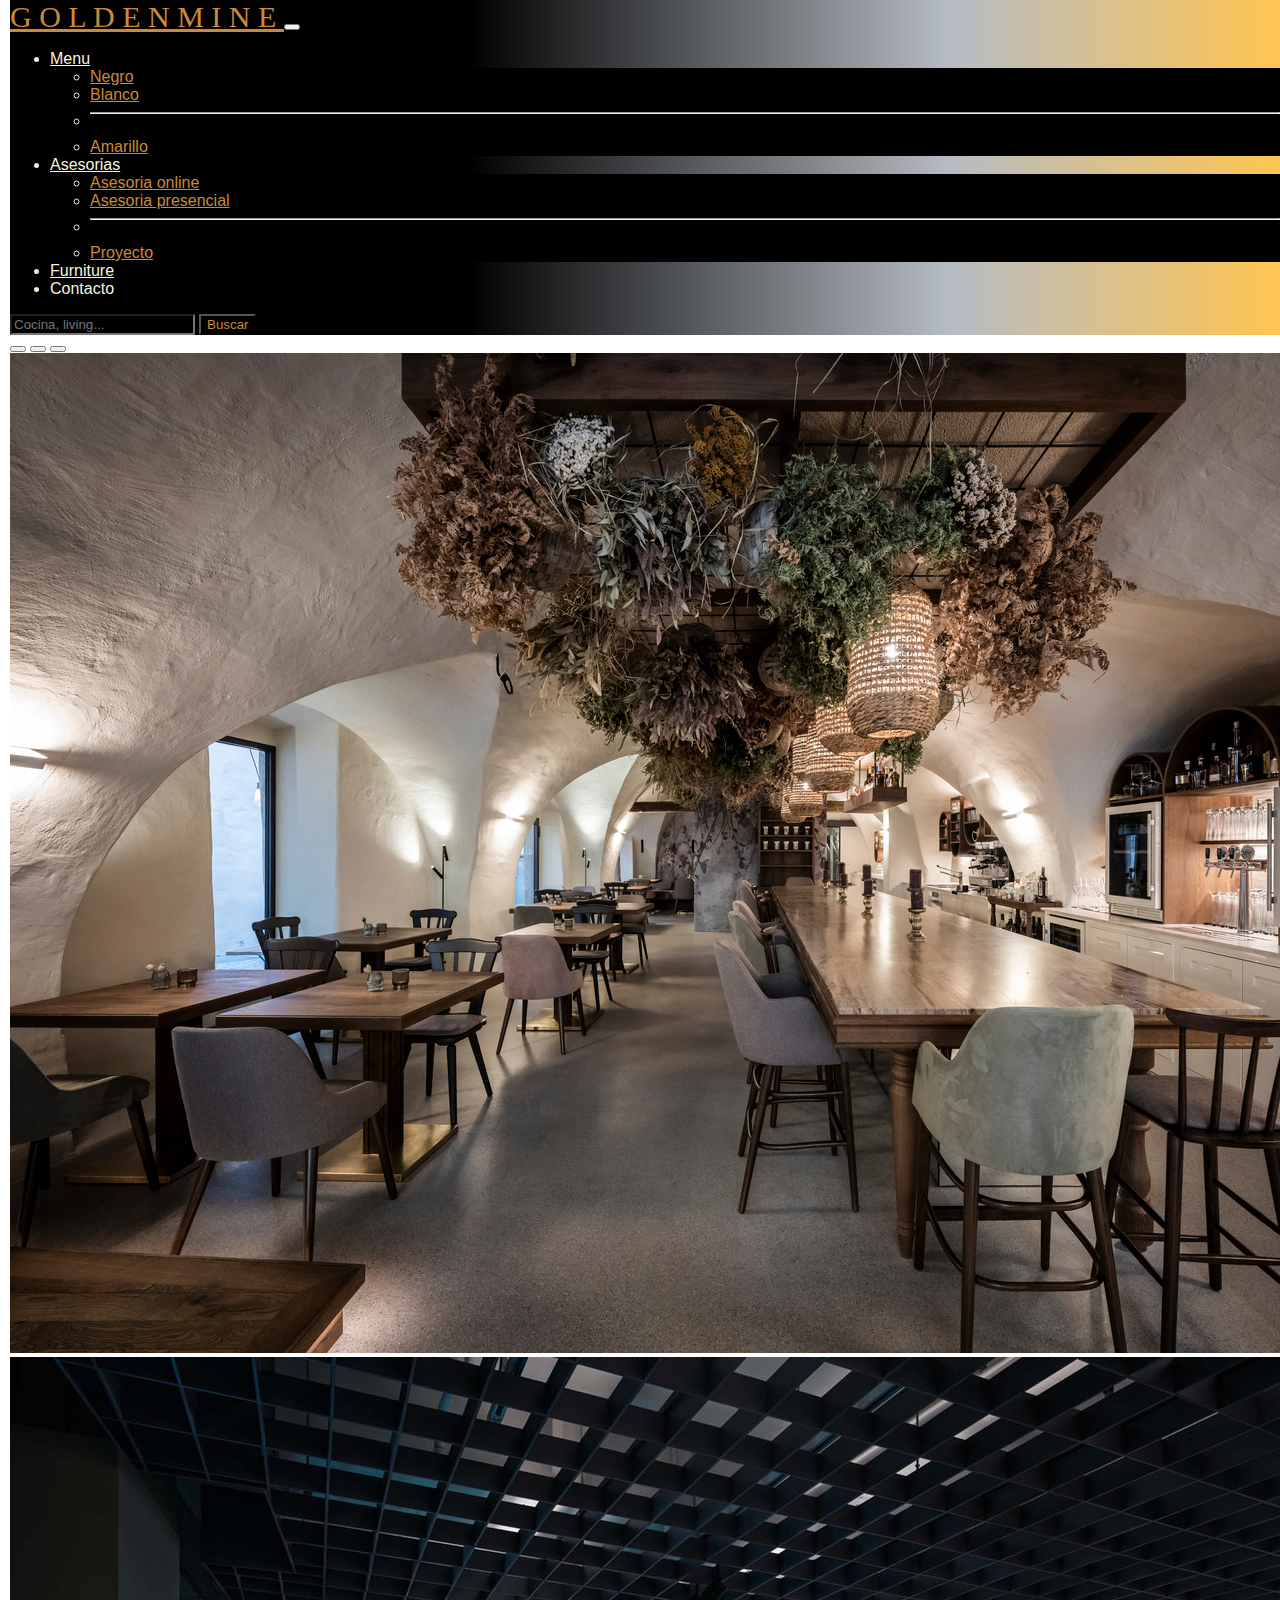
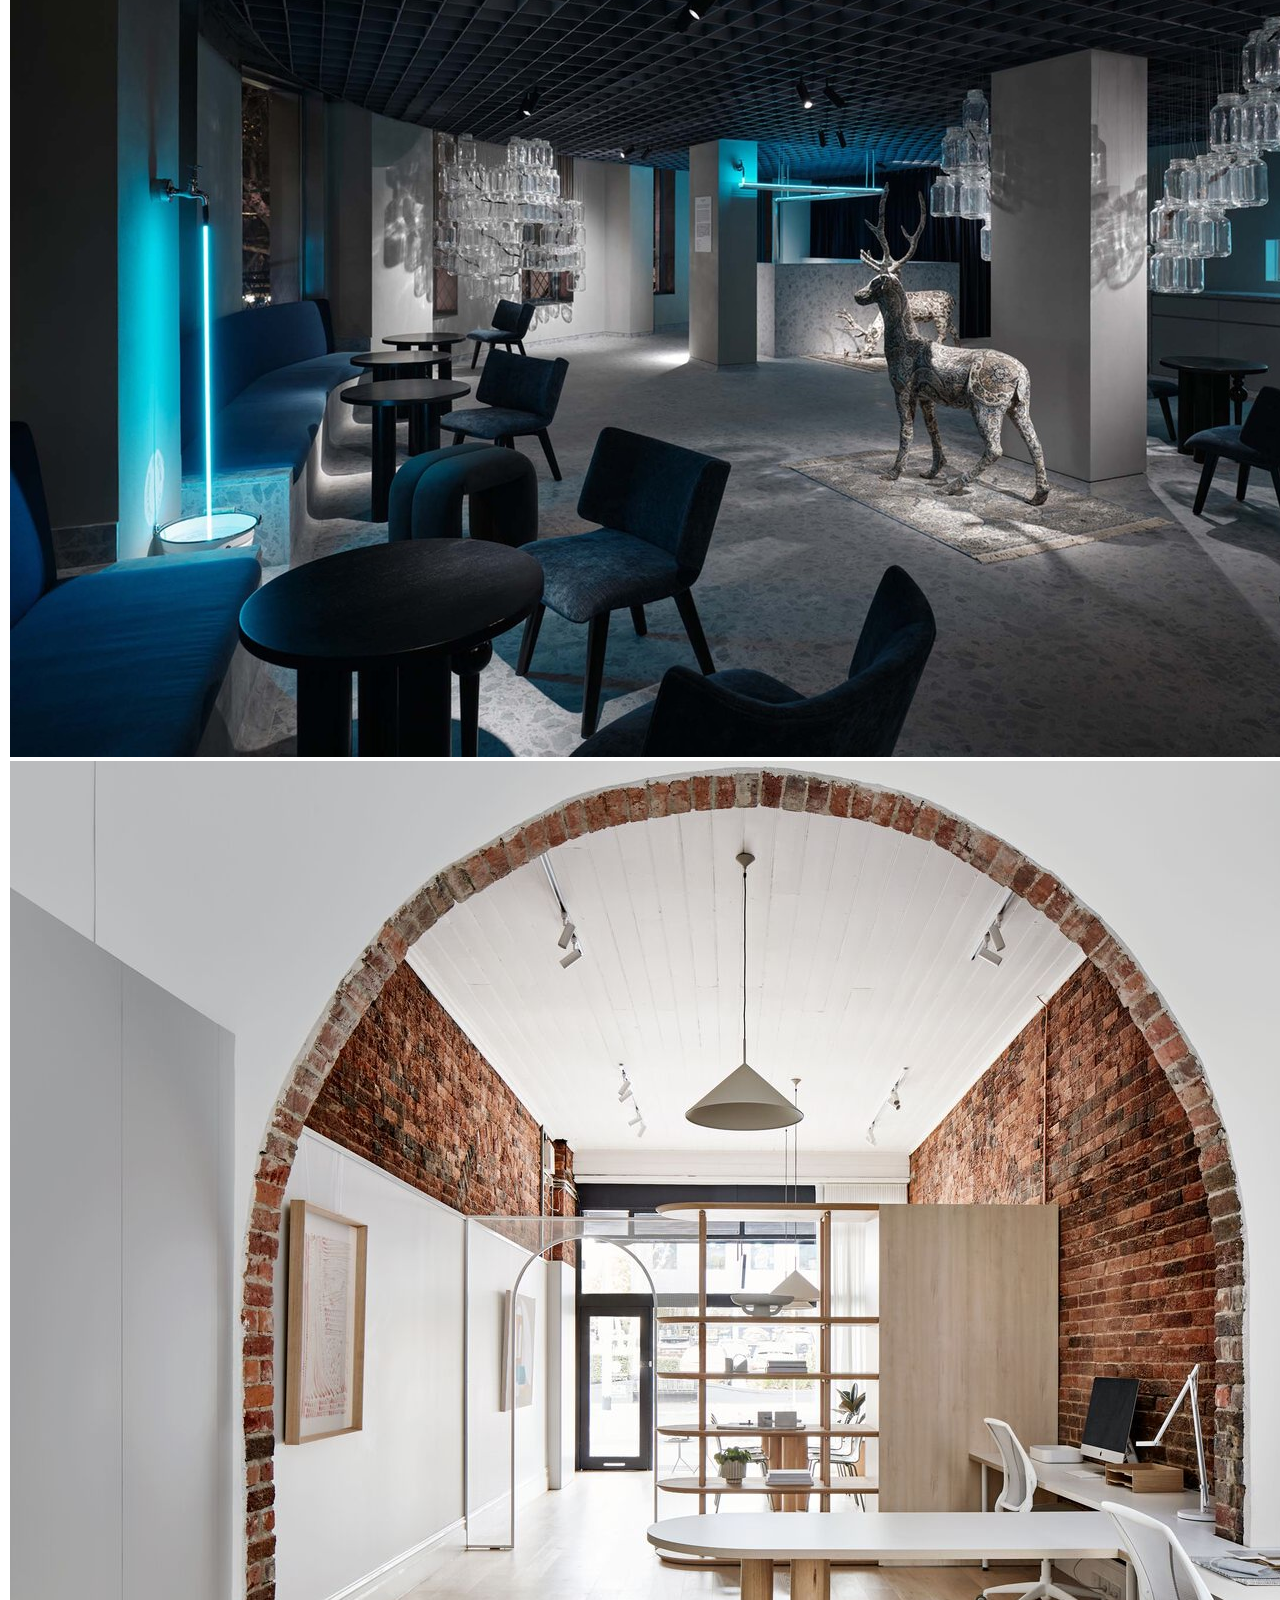
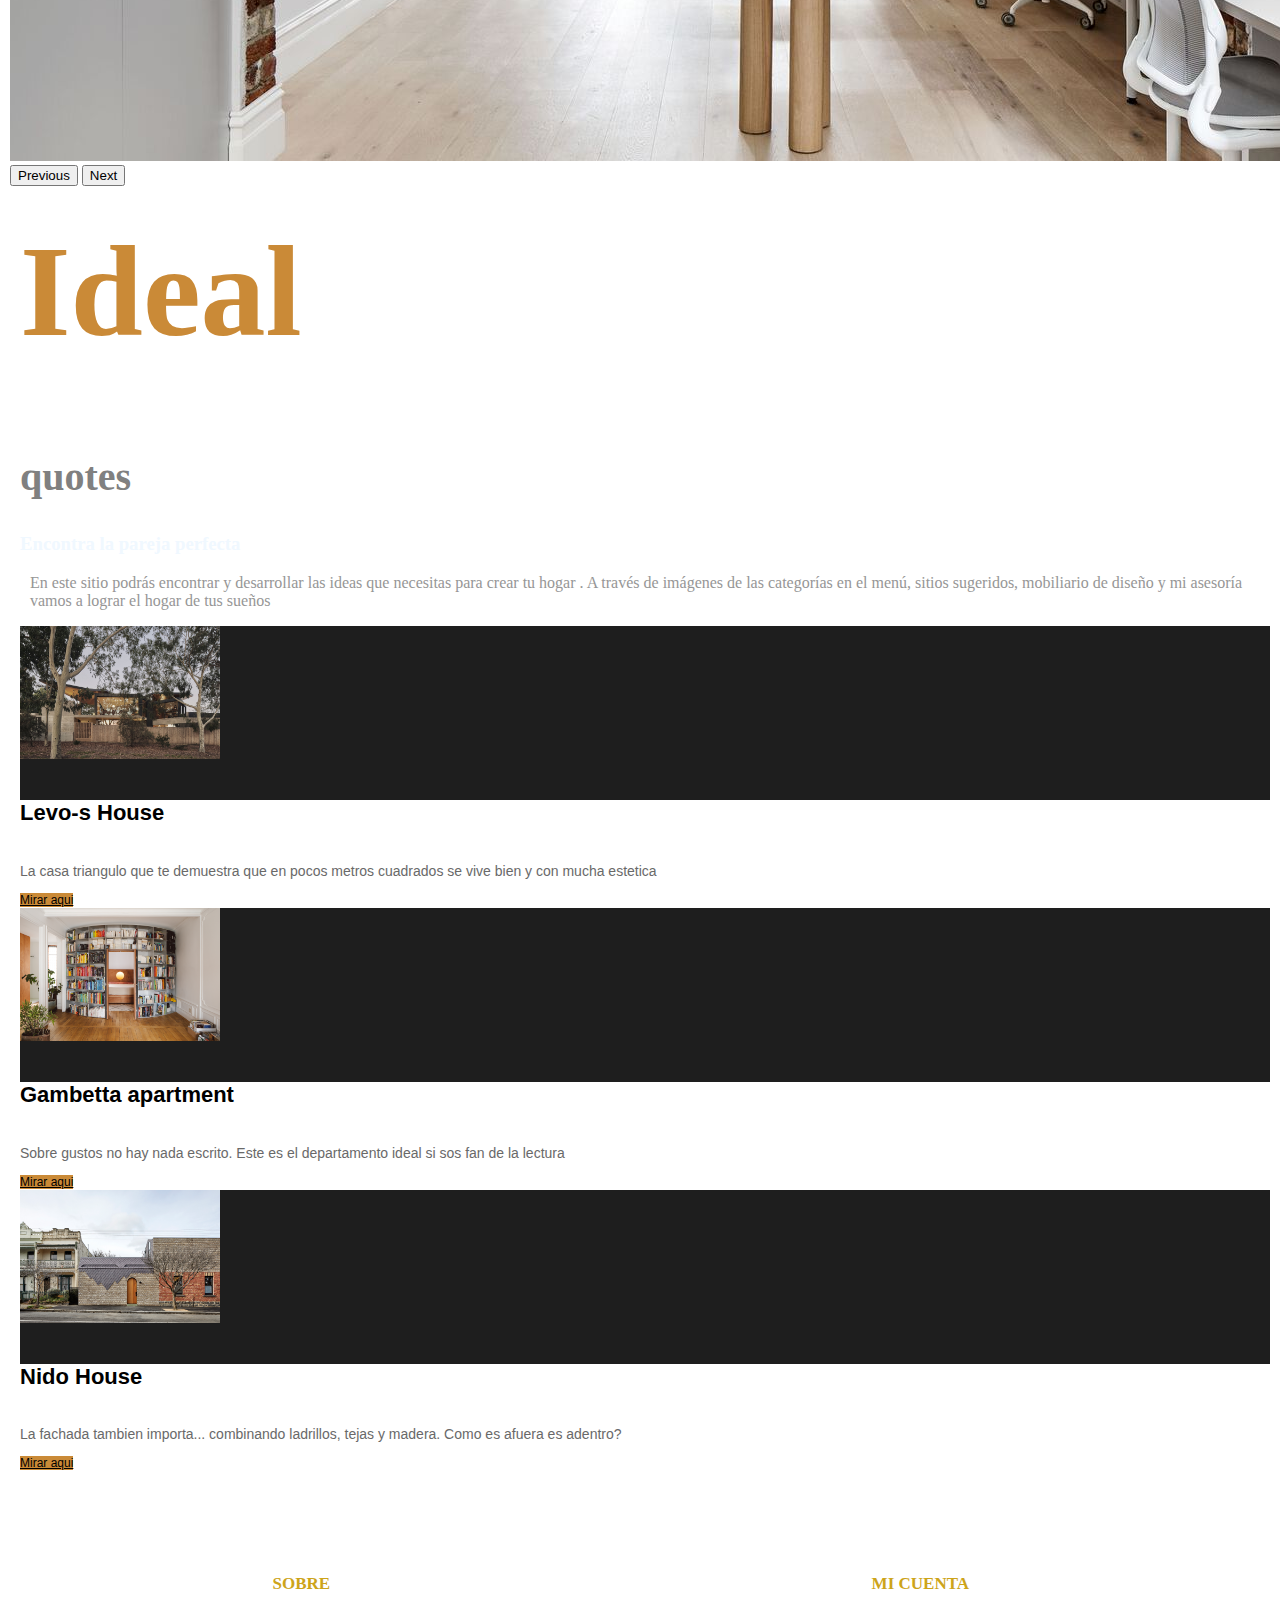
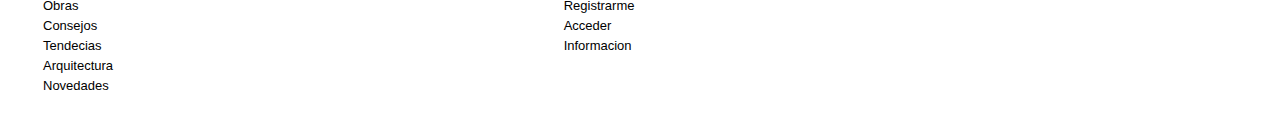
<file: index.html>
<!doctype html>
<html lang="en">
  <head>
    <meta charset="utf-8">
    <meta name="viewport" content="width=device-width, initial-scale=1">
    <meta name="descripcion" content="posicionamiento de mi sitio web">
    <meta name="keywords" content="diseño, interiores, asesoria, proyecto, obras">
    <title>Home</title>
    <link rel="stylesheet" href="./style.css">
    <link href="https://cdn.jsdelivr.net/npm/bootstrap@5.2.0-beta1/dist/css/bootstrap.min.css" rel="stylesheet" integrity="sha384-0evHe/X+R7YkIZDRvuzKMRqM+OrBnVFBL6DOitfPri4tjfHxaWutUpFmBp4vmVor" crossorigin="anonymous">
    </head>
  <body id="body">

    
<!--navegador-->
    <nav class="navbar navbar-expand-lg bg-light">
        <div class="container-fluid">
          <a class="navbar-brand" href="#">G O L D E N M I N E </a>
          <button class="navbar-toggler" type="button" data-bs-toggle="collapse" data-bs-target="#navbarScroll" aria-controls="navbarScroll" aria-expanded="false" aria-label="Toggle navigation">
            <span class="navbar-toggler-icon"></span>
          </button>
          <div class="collapse navbar-collapse" id="navbarScroll">
            <ul class="navbar-nav me-auto my-2 my-lg-0 navbar-nav-scroll" style="--bs-scroll-height: 100px;">
                <li class="nav-item dropdown">
                    <a class="nav-link dropdown-toggle" href="#" id="navbarScrollingDropdown" role="button" data-bs-toggle="dropdown" aria-expanded="false">
                      Menu
                    </a>
              <ul class="dropdown-menu" aria-labelledby="navbarScrollingDropdown">
                <li><a class="dropdown-item" href="./negro.html">Negro</a></li>
                <li><a class="dropdown-item" href="#">Blanco</a></li>
                <li><hr class="dropdown-divider"></li>
                <li><a class="dropdown-item" href="#">Amarillo</a></li>
              </ul>              
              <li class="nav-item dropdown">
                <a class="nav-link dropdown-toggle" href="#" id="navbarScrollingDropdown" role="button" data-bs-toggle="dropdown" aria-expanded="false">
                  Asesorias
                </a>
                <ul class="dropdown-menu" aria-labelledby="navbarScrollingDropdown">
                  <li><a class="dropdown-item" href="#">Asesoria online</a></li>
                  <li><a class="dropdown-item" href="#">Asesoria presencial</a></li>
                  <li><hr class="dropdown-divider"></li>
                  <li><a class="dropdown-item" href="#">Proyecto</a></li>
                </ul>
              </li>
              <li class="nav-item">
                <a class="nav-link" href="#">Furniture</a>
              </li>
              <li class="nav-item">
                <a class="nav-link">Contacto</a>
              </li>
            </ul>
            <form class="d-flex" role="search">
              <input class="form-control me-2" type="search" placeholder="Cocina, living..." aria-label="Search">
              <button class="btn btn-dark" type="submit">Buscar</button>
            </form>
          </div>
        </div>
      </nav>

      <!--CARROUSEL-->

      <div id="carouselExampleIndicators" class="carousel slide" data-bs-ride="true">
        <div class="carousel-indicators">
          <button type="button" data-bs-target="#carouselExampleIndicators" data-bs-slide-to="0" class="active" aria-current="true" aria-label="Slide 1"></button>
          <button type="button" data-bs-target="#carouselExampleIndicators" data-bs-slide-to="1" aria-label="Slide 2"></button>
          <button type="button" data-bs-target="#carouselExampleIndicators" data-bs-slide-to="2" aria-label="Slide 3"></button>
        </div>
        <div class="carousel-inner">
          <div class="carousel-item active">
            <img src="./img/bar floral.jpg" class="d-block w-100" alt="bar cueva">
          </div>
          <div class="carousel-item">
            <img src=".//img/bar hielo.jpg" class="d-block w-100" alt="bar hielo">
          </div>
          <div class="carousel-item">
            <img src="./img/office arco.jpg" class="d-block w-100" alt="coworkin">
          </div>
        </div>
        <button class="carousel-control-prev" type="button" data-bs-target="#carouselExampleIndicators" data-bs-slide="prev">
          <span class="carousel-control-prev-icon" aria-hidden="true"></span>
          <span class="visually-hidden">Previous</span>
        </button>
        <button class="carousel-control-next" type="button" data-bs-target="#carouselExampleIndicators" data-bs-slide="next">
          <span class="carousel-control-next-icon" aria-hidden="true"></span>
          <span class="visually-hidden">Next</span>
        </button>
      </div>

      <!--encabezado-->
      <div class="container">
        <div class="row text-center">
            <div class="col">
                <h1>Ideal</h1>                
            </div>
        </div>
        <div class="row text-center">
            <div class="col">
                <h2>quotes</h2>
                <h3>Encontra la pareja perfecta</h3>
            </div>
            <div class="row text-center">
                <div class="col">
                    <p>En este sitio podrás encontrar y desarrollar las ideas que necesitas 
                        para crear tu hogar . A través de imágenes de las 
                        categorías en el menú, sitios sugeridos, mobiliario 
                        de diseño y mi asesoría vamos a lograr el hogar de tus
                        sueños</p>
                </div>
        </div>
      </div>

      <!--link a pag exterior-->

<div class="row">
  <div class="col-sm-4">
    <div class="card border-0">
      <div class="card-group text-center">
        <img src="./img/archicad/proyect casa triangulo portada.jpg" class="card-img-top" alt="casa triangulo" width="200px">
      <div class="card-body">
        <h5 class="card-title">Levo-s House</h5>
        <p class="card-text">La casa triangulo que te demuestra que en pocos metros cuadrados se vive bien y con mucha estetica</p>
        <a href="https://www.archdaily.com/957801/levos-house-clinton-murray-architects/603ceb47f91c81862500006b-levos-house-clinton-murray-architects-photo" 
        class="btn  btn-outline-dark">Mirar aqui</a>
      </div>
      </div>
    </div>
  </div>
  <div class="col-sm-4">
    <div class="card border-0">
      <div class="card-group text-center border-0">
        <img src="./img/archicad/depto libreria.jpg" class="card-img-top" alt="depto libreria" width="200px">
      <div class="card-body">
        <h5 class="card-title">Gambetta apartment</h5>
        <p class="card-text">Sobre gustos no hay nada escrito. Este es el departamento ideal si sos fan de la lectura</p>
        <a href="https://www.archdaily.com/980847/gambetta-apartment-jean-benoit-vetillard-architecture/6267d74479f72c017d33ebf1-gambetta-apartment-jean-benoit-vetillard-architecture-photo" 
        class="btn btn-outline-dark">Mirar aqui</a>
      </div>
      </div>
    </div>
  </div>
  <div class="col-sm-4">
    <div class="card border-0">
      <div class="card-group text-center">
        <img src="./img/archicad/casa nido fachada.jpg" class="card-img-top" alt="casa nido" width="200px">
        <div class="card-body">
          <h5 class="card-title">Nido House</h5>
          <p class="card-text">La fachada tambien importa... combinando ladrillos, tejas y madera. Como es afuera es adentro?</p>
          <a href="https://www.archdaily.com/979233/nido-ii-house-angelucci-architects/6244098d3e4b31e844000029-nido-ii-house-angelucci-architects-photo" 
          class="btn btn-outline-dark">Mirar aqui</a>
        </div>
      </div>
    </div>
  </div>
</div>

<footer>
  <div class="footerIndex">
  <table class="table">
    <thead class="tHead">
      <tr>          
        <th scope="col">SOBRE</th>            
        <th scope="col">MI CUENTA</th>
      </tr>
    </thead>
    <tbody class="tBody">
      <tr>
        <td scope="row"><a href="#"> Obras</a></td>
        <td><a href="#">Registrarme</a></td>                     
      </tr>
      <tr>
        <td scope="row"><a href="#">Consejos</a></td>
        <td><a href="#">Acceder</a></td>                      
      </tr>
      <tr>
        <td scope="row"><a href="#">Tendecias</a></td>
        <td colspan="2"><a href="#"> Informacion</a></td>            
      </tr>
      <tr>
        <td scope="row"><a href="#">Arquitectura</a></td>                     
      </tr>
      <tr>
        <td scope="row"><a href="#">Novedades</a></td>                     
      </tr>
    </tbody>
  </table>
</div>
</footer>

    <script src="https://cdn.jsdelivr.net/npm/@popperjs/core@2.11.5/dist/umd/popper.min.js" integrity="sha384-Xe+8cL9oJa6tN/veChSP7q+mnSPaj5Bcu9mPX5F5xIGE0DVittaqT5lorf0EI7Vk" crossorigin="anonymous"></script>
    <script src="https://cdn.jsdelivr.net/npm/bootstrap@5.2.0-beta1/dist/js/bootstrap.bundle.min.js" integrity="sha384-pprn3073KE6tl6bjs2QrFaJGz5/SUsLqktiwsUTF55Jfv3qYSDhgCecCxMW52nD2" crossorigin="anonymous"></script>
  </body>
</html>
</file>
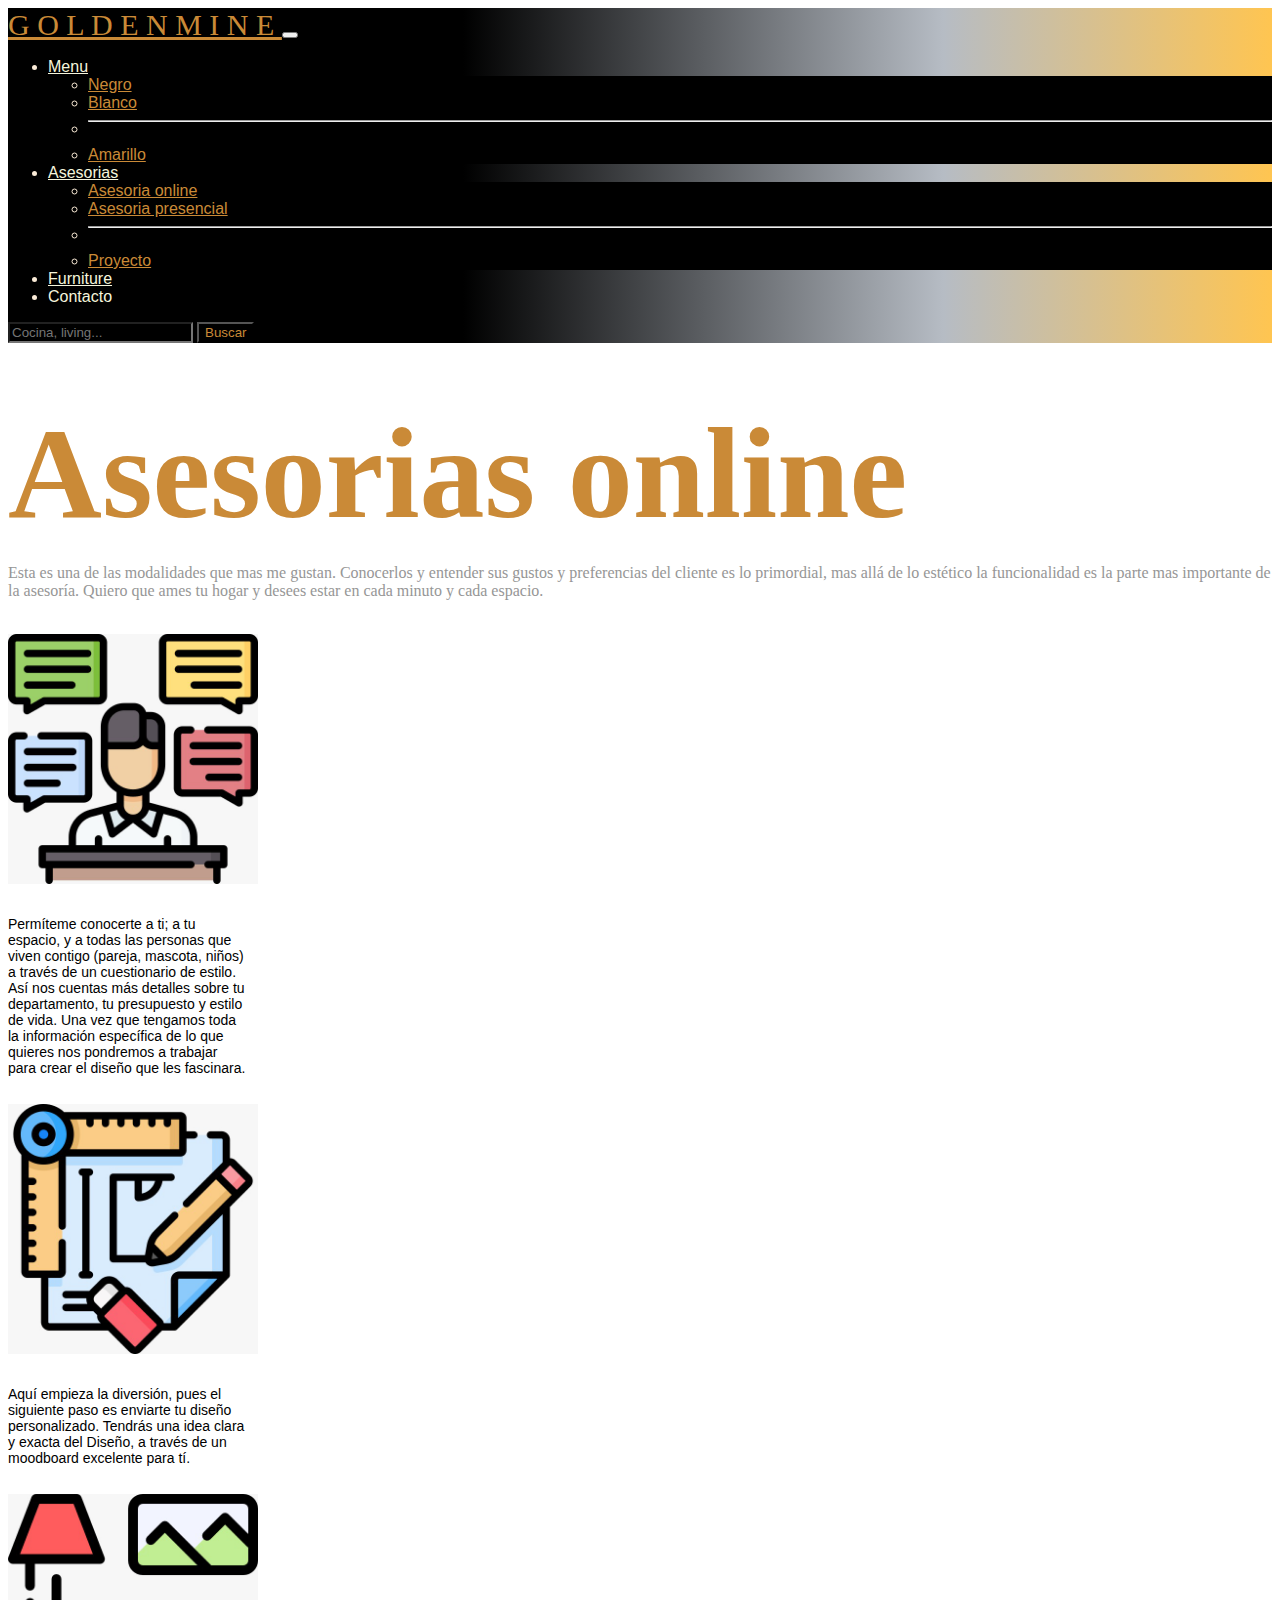
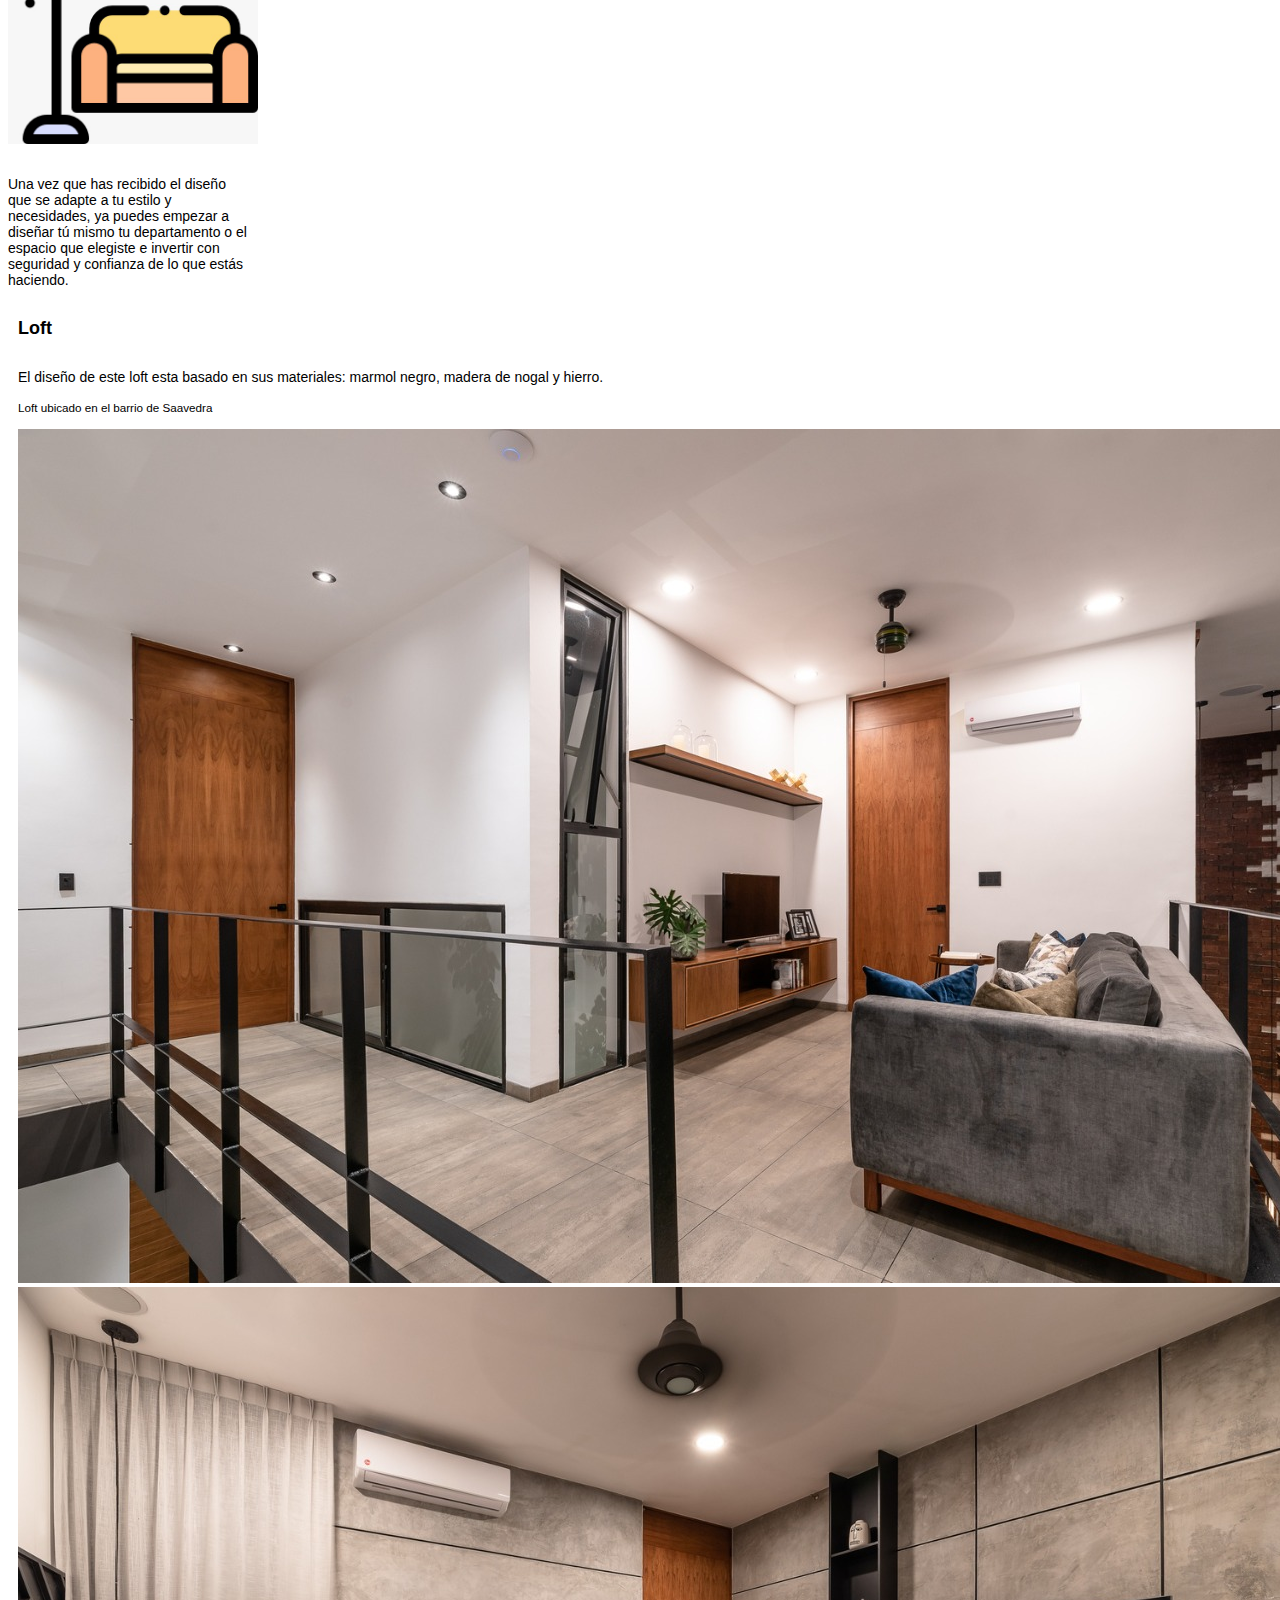
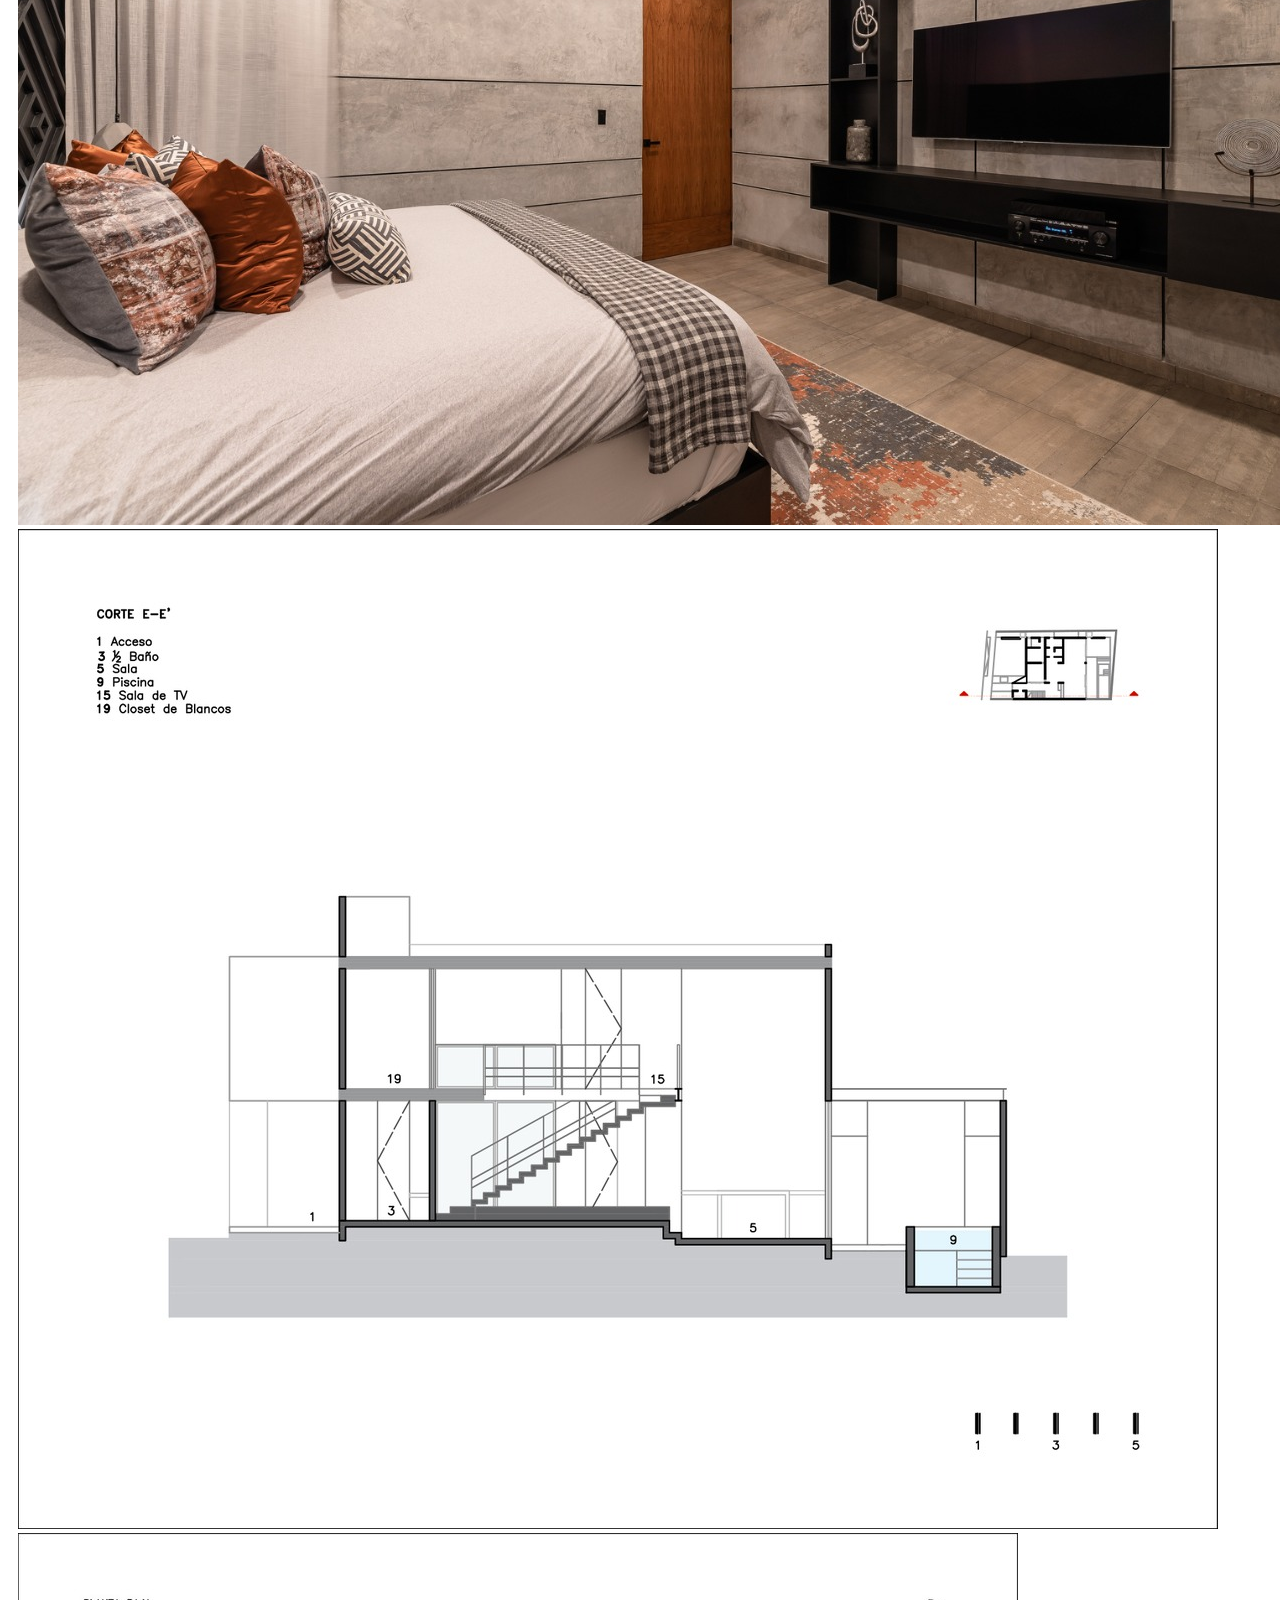
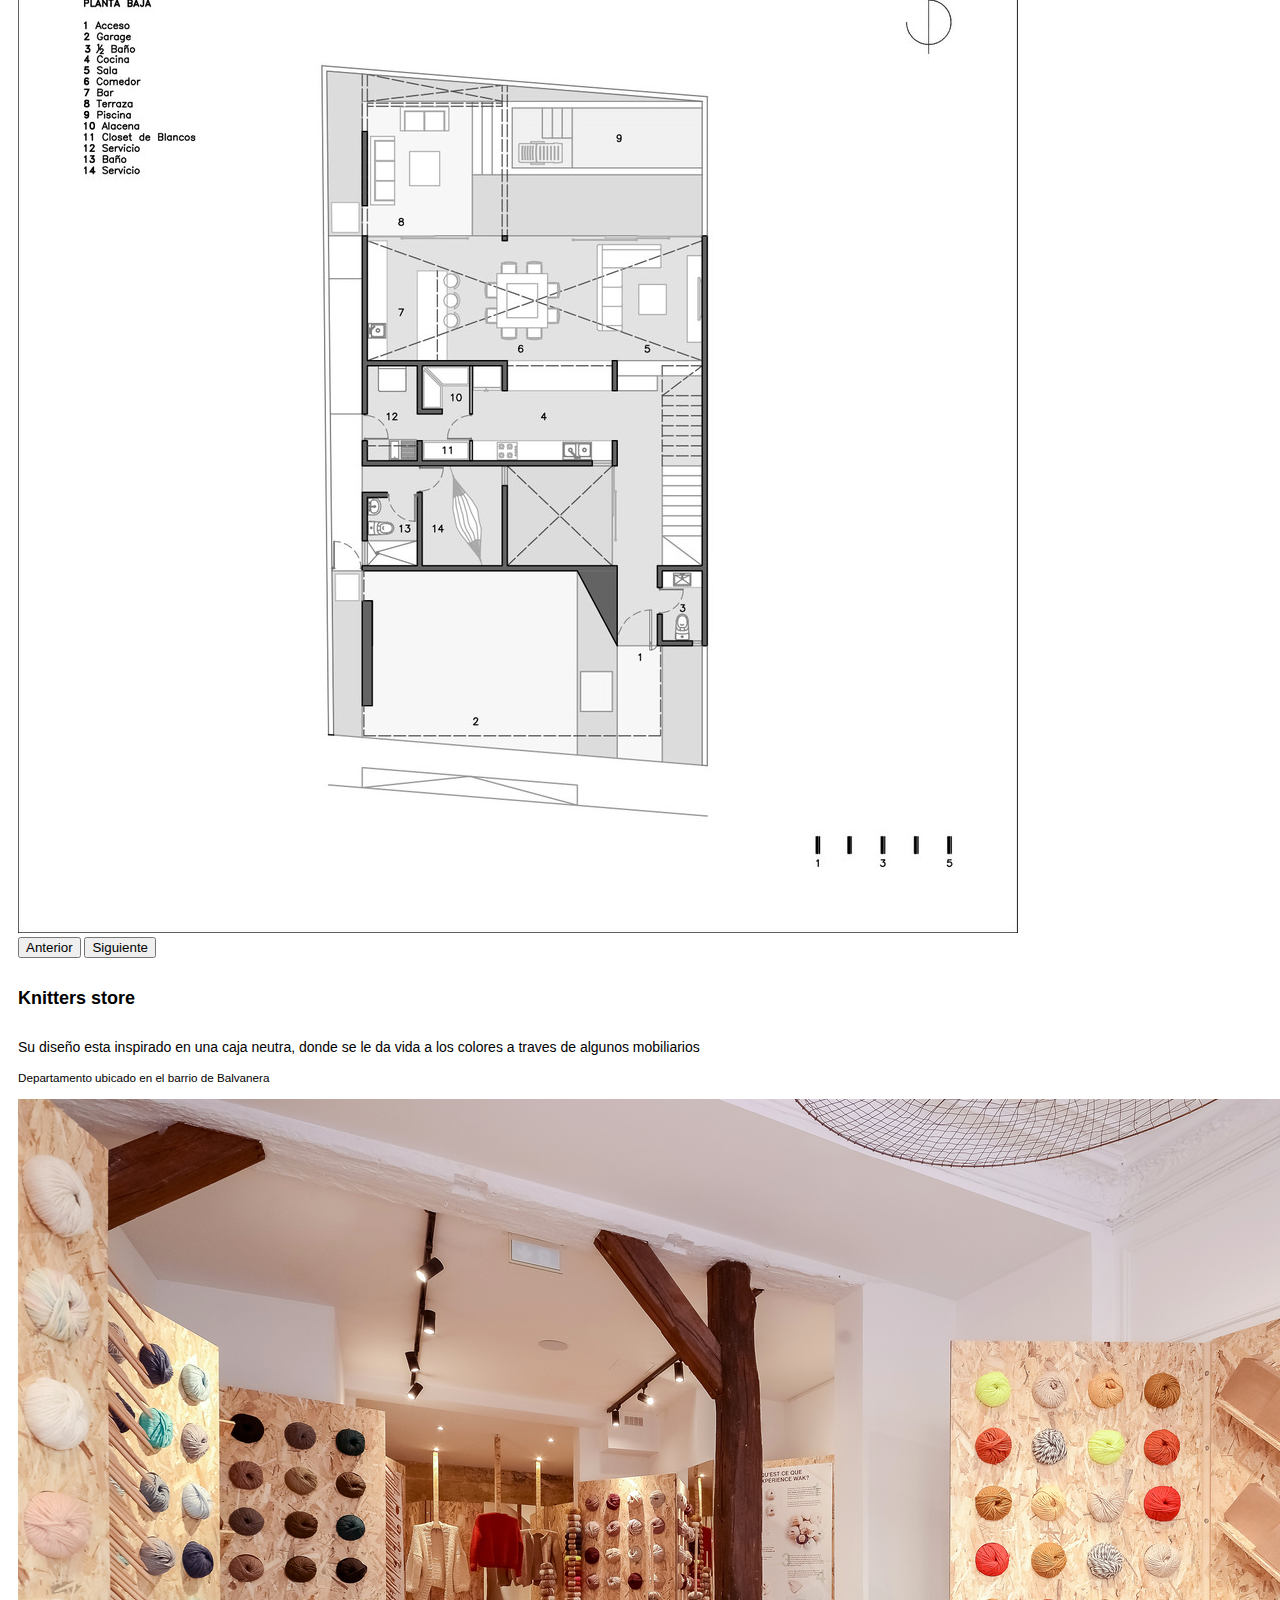
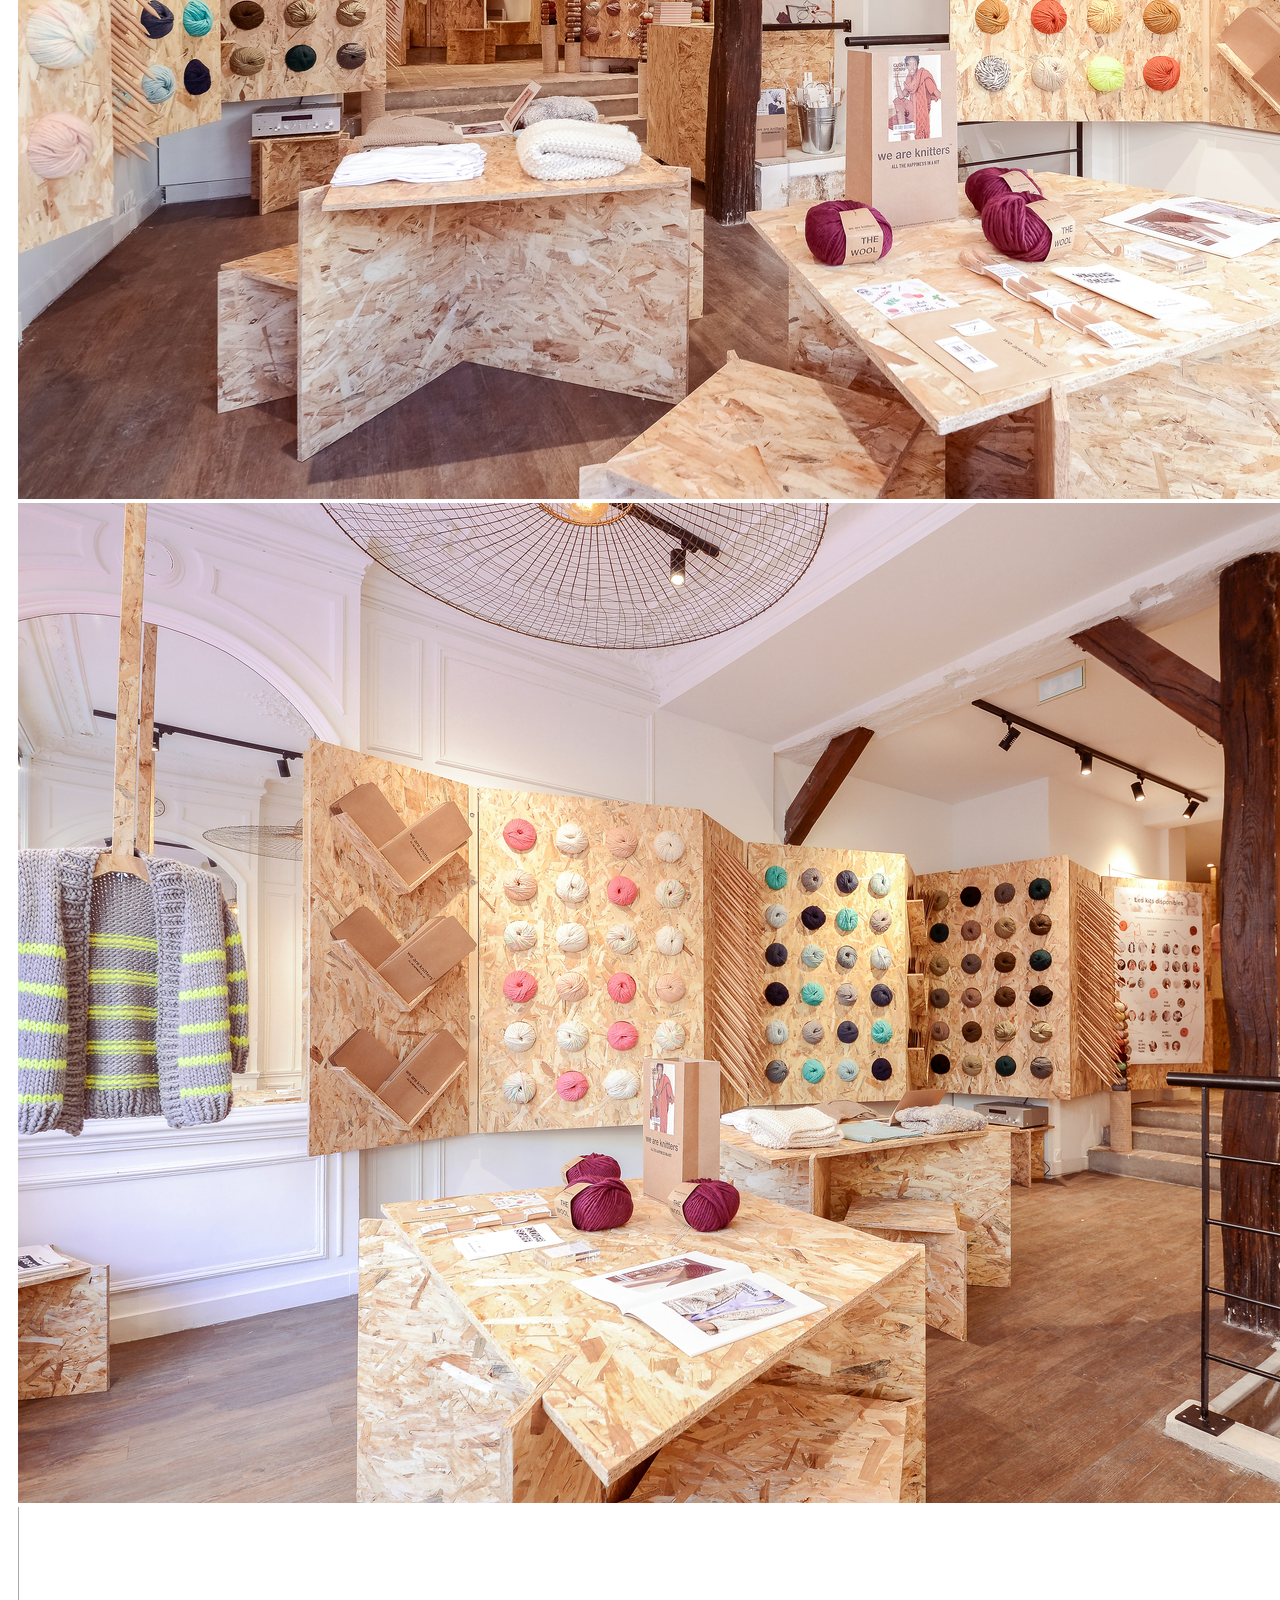
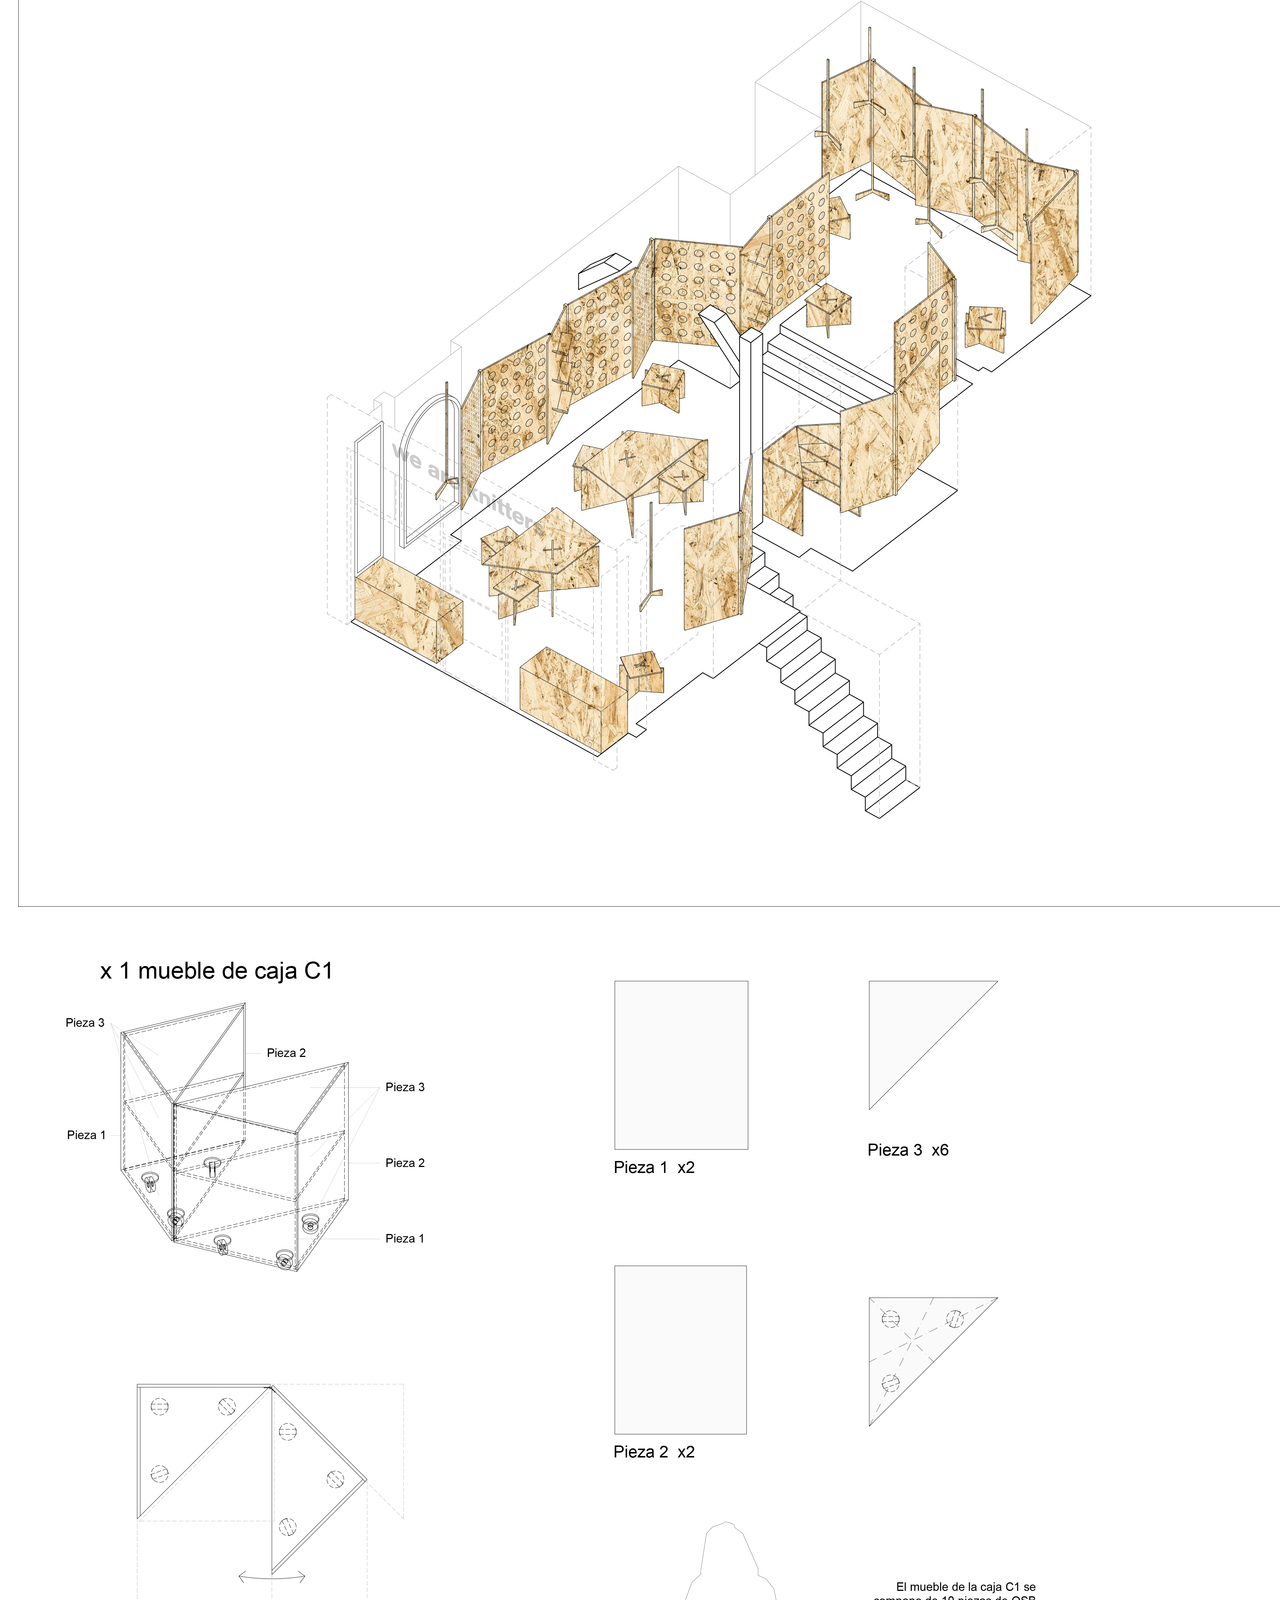
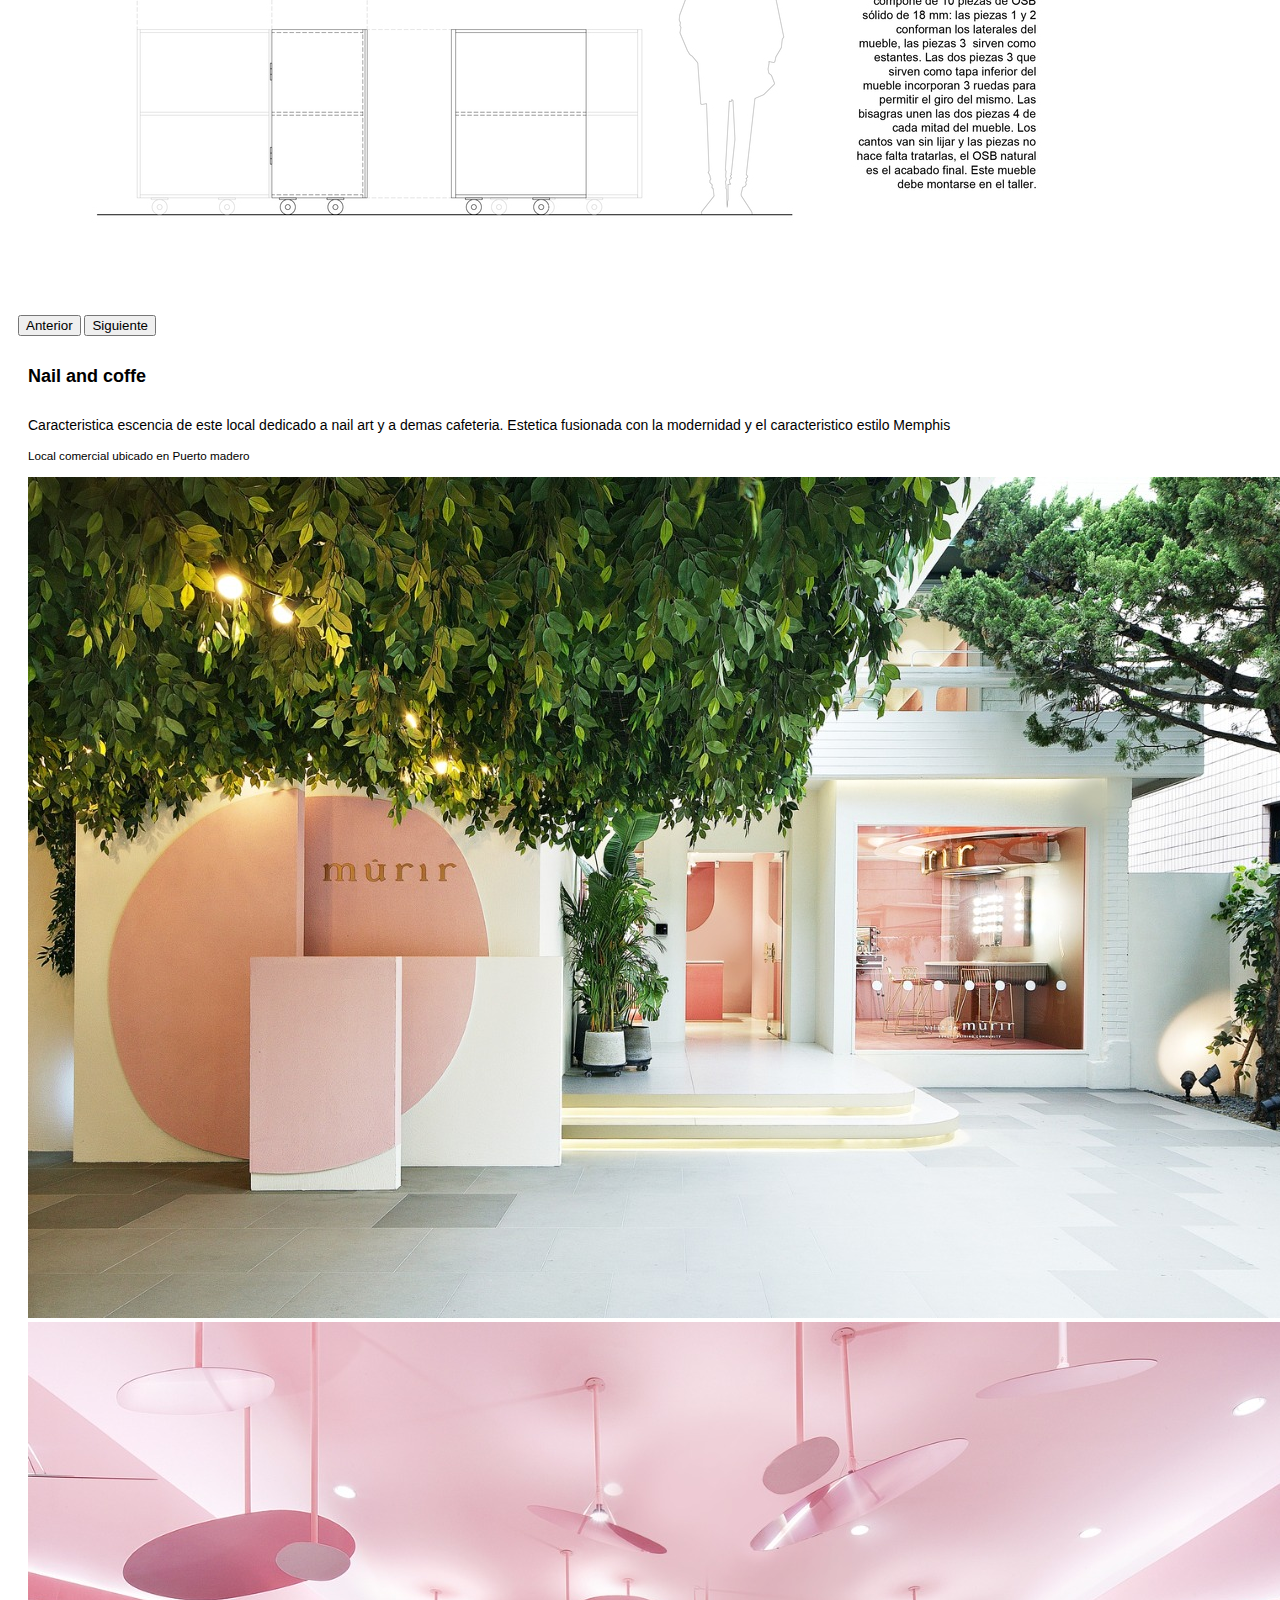
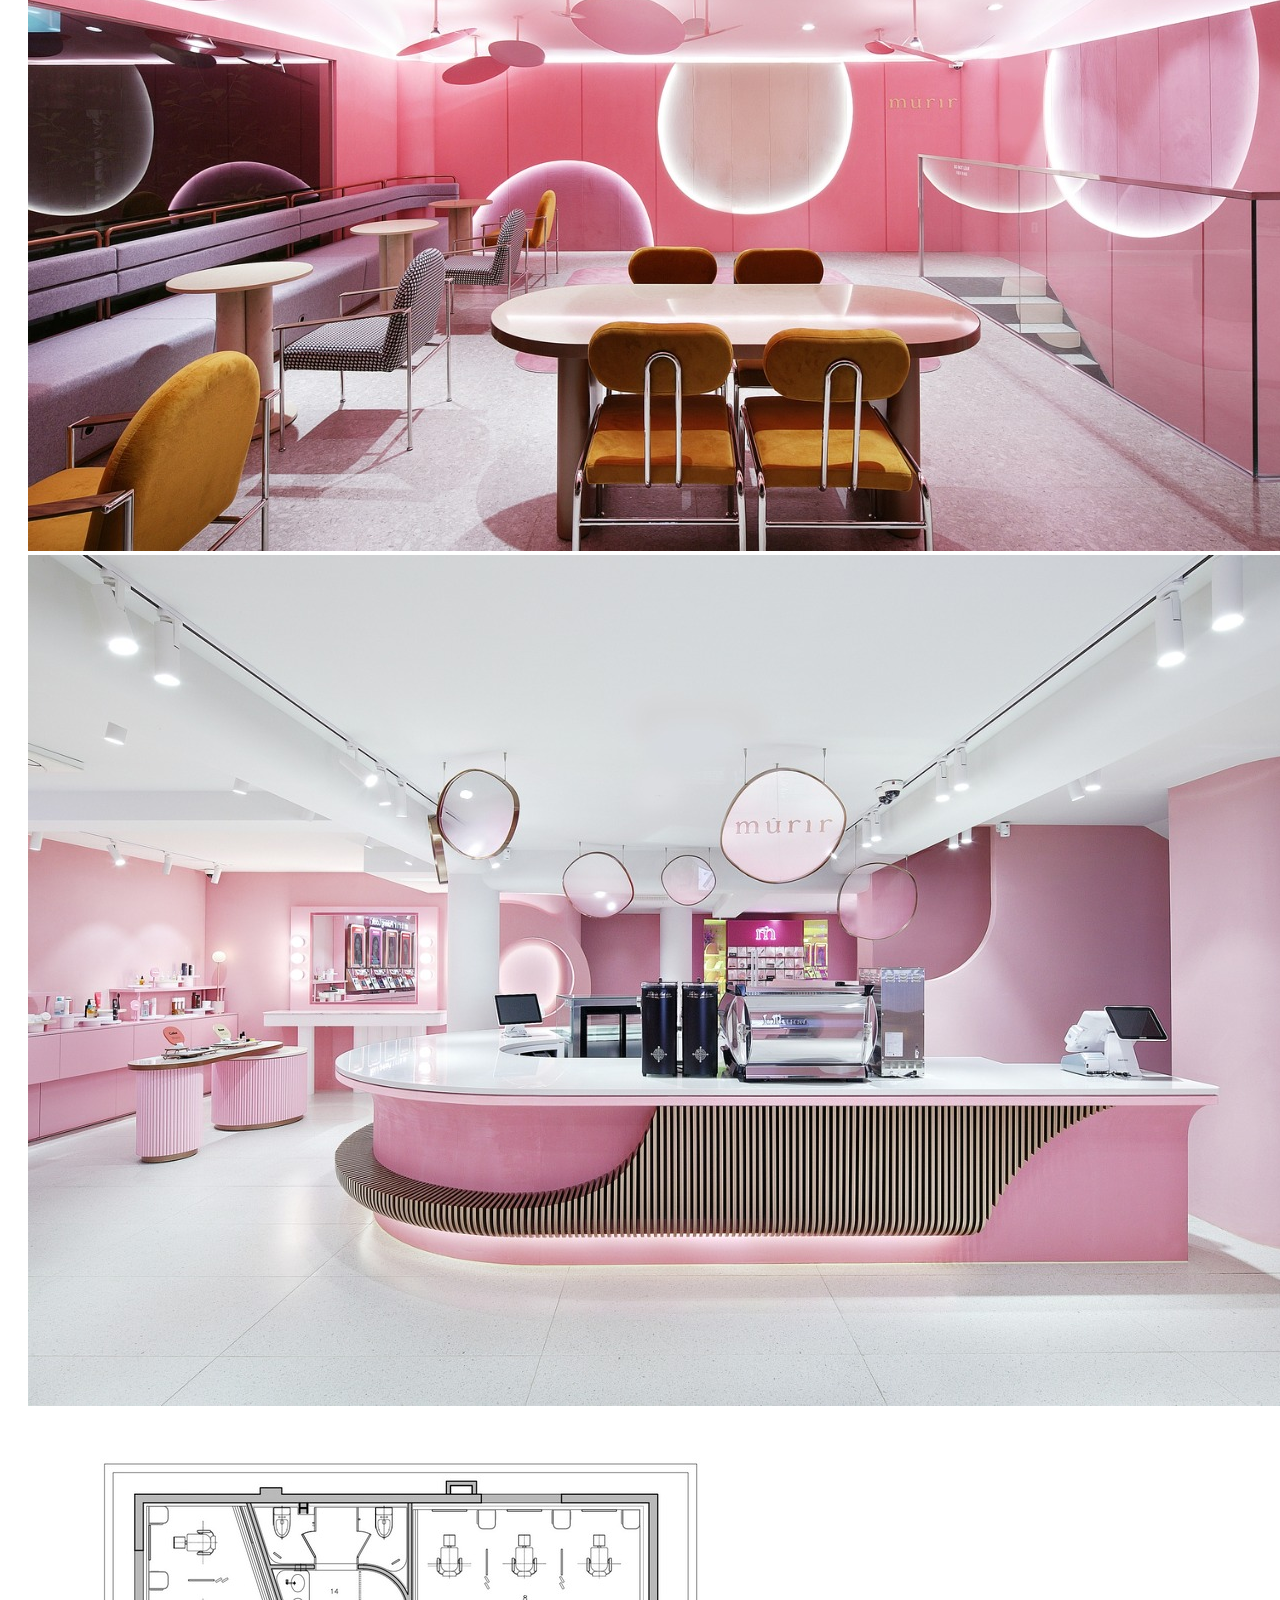
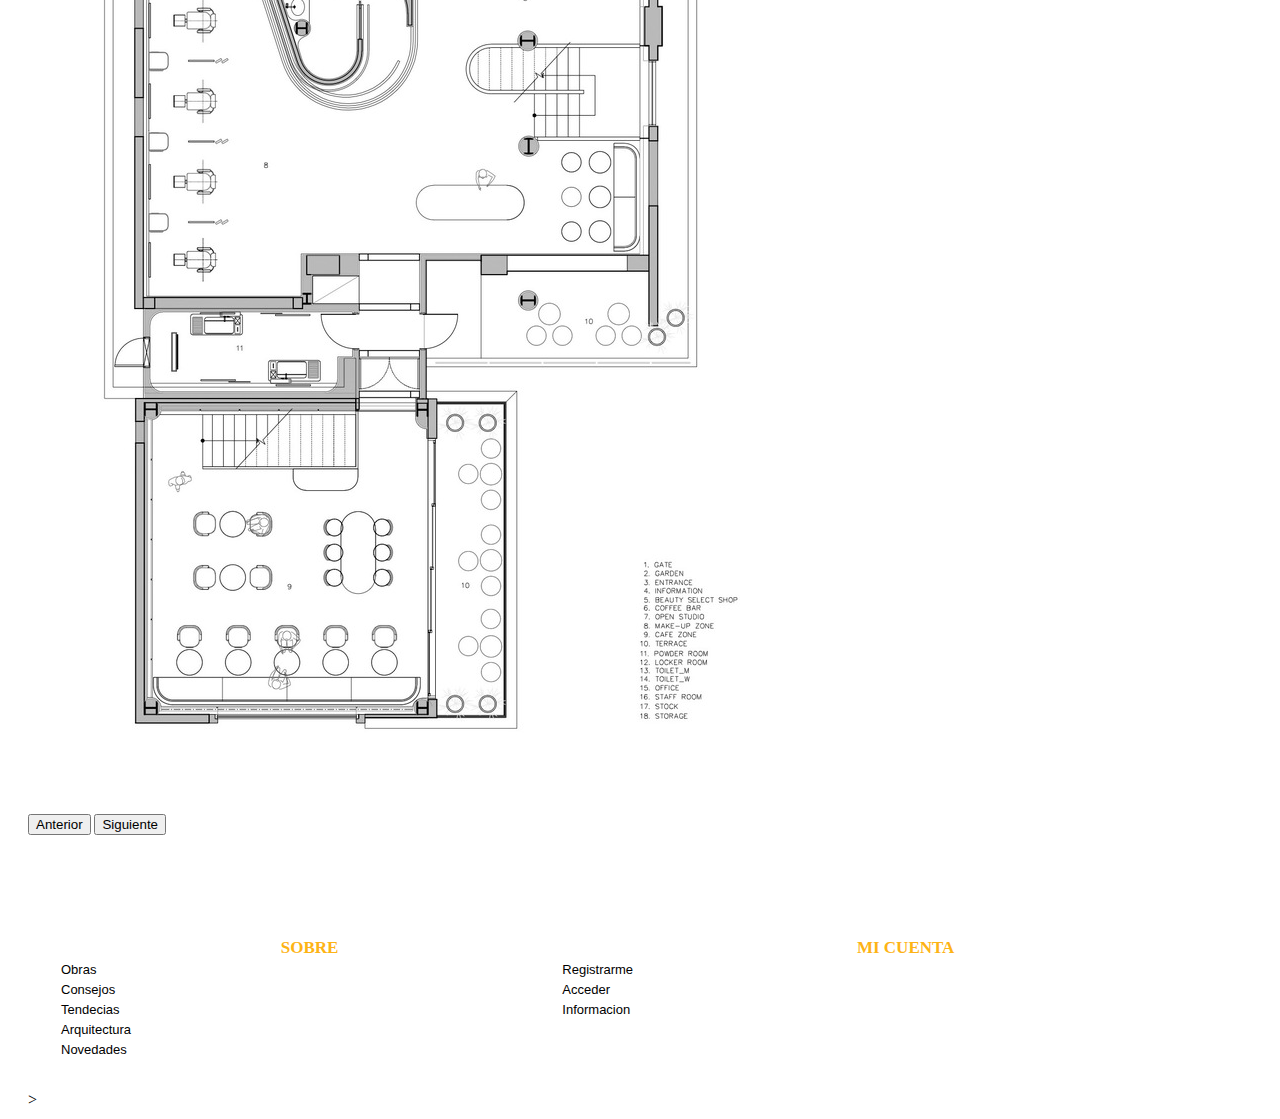
<file: asesorias.html>
<!doctype html>
<html lang="en">
  <head>
    <meta charset="utf-8">
    <meta name="viewport" content="width=device-width, initial-scale=1">
    <meta name="descripcion" content="posicionamiento de mi sitio web">
    <meta name="keywords" content="diseño, interiores, asesoria, proyecto, obras">
    <title>Asesorias online</title>    
    <link rel="shortcut icon" href="favicon.png">
    <link href="https://cdn.jsdelivr.net/npm/bootstrap@5.2.0-beta1/dist/css/bootstrap.min.css" rel="stylesheet" integrity="sha384-0evHe/X+R7YkIZDRvuzKMRqM+OrBnVFBL6DOitfPri4tjfHxaWutUpFmBp4vmVor" crossorigin="anonymous">
    <link rel="stylesheet" href="./style.css">
  </head>
  <body>

    
<!--navegador-->
    <nav class="navbar navbar-expand-lg bg-light">
        <div class="container-fluid">
          <a class="navbar-brand" href="#">G O L D E N M I N E </a>
          <button class="navbar-toggler" type="button" data-bs-toggle="collapse" data-bs-target="#navbarScroll" aria-controls="navbarScroll" aria-expanded="false" aria-label="Toggle navigation">
            <span class="navbar-toggler-icon"></span>
          </button>
          <div class="collapse navbar-collapse" id="navbarScroll">
            <ul class="navbar-nav me-auto my-2 my-lg-0 navbar-nav-scroll" style="--bs-scroll-height: 100px;">
                <li class="nav-item dropdown">
                    <a class="nav-link dropdown-toggle" href="./home.html" id="navbarScrollingDropdown" role="button" data-bs-toggle="dropdown" aria-expanded="false">
                      Menu
                    </a>
              <ul class="dropdown-menu" aria-labelledby="navbarScrollingDropdown">
                <li><a class="dropdown-item" href="./negro.html">Negro</a></li>
                <li><a class="dropdown-item" href="#">Blanco</a></li>
                <li><hr class="dropdown-divider"></li>
                <li><a class="dropdown-item" href="#">Amarillo</a></li>
              </ul>              
              <li class="nav-item dropdown">
                <a class="nav-link dropdown-toggle" href="#" id="navbarScrollingDropdown" role="button" data-bs-toggle="dropdown" aria-expanded="false">
                  Asesorias
                </a>
                <ul class="dropdown-menu" aria-labelledby="navbarScrollingDropdown">
                  <li><a class="dropdown-item" href="./asesorias.html">Asesoria online</a></li>
                  <li><a class="dropdown-item" href="#">Asesoria presencial</a></li>
                  <li><hr class="dropdown-divider"></li>
                  <li><a class="dropdown-item" href="#">Proyecto</a></li>
                </ul>
              </li>
              <li class="nav-item">
                <a class="nav-link" href="./furniture.html">Furniture</a>
              </li>
              <li class="nav-item">
                <a class="nav-link disabled">Contacto</a>
              </li>
            </ul>
            <form class="d-flex" role="search">
              <input class="form-control me-2" type="search" placeholder="Cocina, living..." aria-label="Search">
              <button class="btn btn-outline-success" type="submit">Buscar</button>
            </form>
          </div>
        </div>
      </nav>

      <!--encabezado-->   
      
      <div class="container">
        <div class="container-sm">
        <h1 class="fs-1 bold mt-5">Asesorias online</h1>
        <p>Esta es una de las modalidades que mas me gustan.
         Conocerlos y entender sus gustos y preferencias del cliente
         es lo primordial, mas allá de lo estético la funcionalidad es
         la parte mas importante de la asesoría.
         Quiero que ames tu hogar y desees estar en cada minuto y cada espacio.</p>
        </div>
      </div>

      <!--cards explicativos-->
      
      <div class="container">
      <div class="card-group">
      <div class="card border-warning mb-9 g-3" style="width: 15rem;">        
        <img src="./img/iconos/consejo.jpeg" class="rounded mx-auto d-block" alt="consejo" style="width: 250px;">
        <div class="card-body">
          <p class="card-text">Permíteme conocerte a ti; a tu espacio, y a todas las personas que viven contigo
            (pareja, mascota, niños) a través de un cuestionario de estilo.
            Así nos cuentas más detalles sobre tu departamento, tu presupuesto 
            y estilo de vida.
            Una vez que tengamos toda la información específica de lo que 
            quieres nos pondremos a trabajar para crear el diseño que les fascinara.</p>
        </div>
      </div>
      <div class="card border-warning mb-9" style="width: 15rem;">       
        <img src="./img/iconos/planos color.jpeg" class="rounded mx-auto d-block" alt="plano" style="width: 250px;">
        <div class="card-body">
          <p class="card-text">Aquí empieza la diversión, pues el siguiente paso es enviarte tu diseño personalizado.
            Tendrás una idea clara y exacta del Diseño, a través de un
             moodboard excelente para tí.</p>
        </div>
      </div>
      <div class="card border-warning mb-30" style="width: 15rem;">        
        <img src="./img/iconos/decoracion de int.jpeg" class="rounded mx-auto d-block" alt="decoracion" style="width: 250px;">
        <div class="card-body">
          <p class="card-text">Una vez que has recibido el diseño que se adapte a tu estilo y necesidades,
            ya puedes empezar a diseñar tú mismo tu departamento o el espacio que elegiste 
            e invertir con seguridad y confianza de lo que estás haciendo.</p>
        </div>        
      </div>
    </div>
   
      


      <!--card y carrousel proyectos-->
       <!--loft madera osc-->
  <div class="container">
      <div class="row">       
        <div class="col ">
         <div class="card mt-5" style="width: 100%;">
          <div class="card-body">
           <h5 class="card-title">Loft</h5>
           <p class="card-text">El diseño de este loft esta basado en sus materiales: marmol negro, madera de nogal y hierro.
            </p>
           <p class="card-text"><small class="text-muted">Loft ubicado en el barrio de Saavedra</small></p>
          </div>
         <img src="./img/archicad/loft mad oscura estar.jpeg" class="card-img-bottom rounded" alt="loft mad oscura">

         <div id="carouselExampleControls" class="carousel slide" data-bs-ride="carousel">
          <div class="carousel-inner">
            <div class="carousel-item active">
              <img src="./img/archicad/loft mad oscura habitacion.jpeg" class="d-block w-100" alt="loft habitacion">
            </div>
            <div class="carousel-item">
              <img src="./img/archicad/loft plano corte mad osc.jpeg" class="d-block w-100" alt="plano corte">
            </div>
            <div class="carousel-item">
              <img src="./img/archicad/loft plano planta mad osc.jpeg" class="d-block w-100" alt="planta">
            </div>
          </div>
          <button class="carousel-control-prev" type="button" data-bs-target="#carouselExampleControls" data-bs-slide="prev">
            <span class="carousel-control-prev-icon" aria-hidden="true"></span>
            <span class="visually-hidden">Anterior</span>
          </button>
          <button class="carousel-control-next" type="button" data-bs-target="#carouselExampleControls" data-bs-slide="next">
            <span class="carousel-control-next-icon" aria-hidden="true"></span>
            <span class="visually-hidden">Siguiente</span>
          </button>
        </div>
    </div>
   </div>

                            <!--apart opera-->

  
    <div class="col">
          <div class="card mt-5" style="width: 100%;">
            <div class="card-body">
             <h5 class="card-title">Knitters store</h5>
             <p class="card-text">Su diseño esta inspirado en una caja neutra, donde se le da vida a los colores a traves de algunos mobiliarios</p>
             <p class="card-text"><small class="text-muted">Departamento ubicado en el barrio de Balvanera</small></p>
            </div>
           <img src="./img/archicad/lanas local.jpg" class="card-img-bottom rounded" alt="lanas1">           

           <div id="carouselExampleFade" class="carousel slide carousel-fade" data-bs-ride="carousel">
            <div class="carousel-inner">
              <div class="carousel-item active">
                <img src="./img/archicad/local lanas.jpg" class="d-block w-100" alt="lanas 2">
              </div>
              <div class="carousel-item">
                <img src="./img/archicad/lanas plano 3d.jpg" class="d-block w-100" alt="lanas 3d">
              </div>
              <div class="carousel-item">
                <img src="./img/archicad/lanas plano detalle.jpg" class="d-block w-100" alt="lanas detalles">
              </div>
            </div>
            <button class="carousel-control-prev" type="button" data-bs-target="#carouselExampleFade" data-bs-slide="prev">
              <span class="carousel-control-prev-icon" aria-hidden="true"></span>
              <span class="visually-hidden">Anterior</span>
            </button>
            <button class="carousel-control-next" type="button" data-bs-target="#carouselExampleFade" data-bs-slide="next">
              <span class="carousel-control-next-icon" aria-hidden="true"></span>
              <span class="visually-hidden">Siguiente</span>
            </button>
        </div>
      </div>
     </div>
 
   <!--murir nail and coffe-->

   <div class="container-fluid">
      <div class="row">
              <div class="col">
               <div class="card mt-5" style="width: 100%;">
                <div class="card-body">
                 <h5 class="card-title">Nail and coffe</h5>
                 <p class="card-text">Caracteristica escencia de este local dedicado a nail art y a demas cafeteria.
                   Estetica fusionada con la modernidad y el caracteristico estilo Memphis</p>
                 <p class="card-text"><small class="text-muted">Local comercial ubicado en Puerto madero</small></p>
                </div>
               <img src="./img/archicad/murir exterior.jpeg" class="card-img-bottom rounded" alt="murir exterior">

               <div id="carouselExampleInterval" class="carousel slide" data-bs-ride="carousel">
                <div class="carousel-inner">
                  <div class="carousel-item active" data-bs-interval="10000">
                    <img src="./img/archicad/murir coffe.jpeg" class="d-block w-100" alt="murir coffe">
                  </div>
                  <div class="carousel-item" data-bs-interval="2000">
                    <img src="./img/archicad/murir coffe nail.jpeg" class="d-block w-100" alt="murir nail">
                  </div>
                  <div class="carousel-item">
                    <img src="./img/archicad/murir planta.jpeg" class="d-block w-100" alt="murir planta">
                  </div>
                </div>
                <button class="carousel-control-prev" type="button" data-bs-target="#carouselExampleInterval" data-bs-slide="prev">
                  <span class="carousel-control-prev-icon" aria-hidden="true"></span>
                  <span class="visually-hidden">Anterior</span>
                </button>
                <button class="carousel-control-next" type="button" data-bs-target="#carouselExampleInterval" data-bs-slide="next">
                  <span class="carousel-control-next-icon" aria-hidden="true"></span>
                  <span class="visually-hidden">Siguiente</span>
                </button>
              </div>
     </div>  

     <footer>
      <div class="footer">
      <table class="table">
        <thead>
          <tr>          
            <th scope="col">SOBRE</th>            
            <th scope="col">MI CUENTA</th>
          </tr>
        </thead>
        <tbody class="tBody">
          <tr>
            <td scope="row"><a href="#"> Obras</a></td>
            <td><a href="#">Registrarme</a></td>                     
          </tr>
          <tr>
            <td scope="row"><a href="#">Consejos</a></td>
            <td><a href="#">Acceder</a></td>                      
          </tr>
          <tr>
            <td scope="row"><a href="#">Tendecias</a></td>
            <td colspan="2"><a href="#"> Informacion</a></td>            
          </tr>
          <tr>
            <td scope="row"><a href="#">Arquitectura</a></td>                     
          </tr>
          <tr>
            <td scope="row"><a href="#">Novedades</a></td>                     
          </tr>
        </tbody>
      </table>
    </div>
   </footer>>

      
    <script src="https://cdn.jsdelivr.net/npm/@popperjs/core@2.11.5/dist/umd/popper.min.js" integrity="sha384-Xe+8cL9oJa6tN/veChSP7q+mnSPaj5Bcu9mPX5F5xIGE0DVittaqT5lorf0EI7Vk" crossorigin="anonymous"></script>
    <script src="https://cdn.jsdelivr.net/npm/bootstrap@5.2.0-beta1/dist/js/bootstrap.bundle.min.js" integrity="sha384-pprn3073KE6tl6bjs2QrFaJGz5/SUsLqktiwsUTF55Jfv3qYSDhgCecCxMW52nD2" crossorigin="anonymous"></script>
  </body>

 
</footer>
</html>
</file>
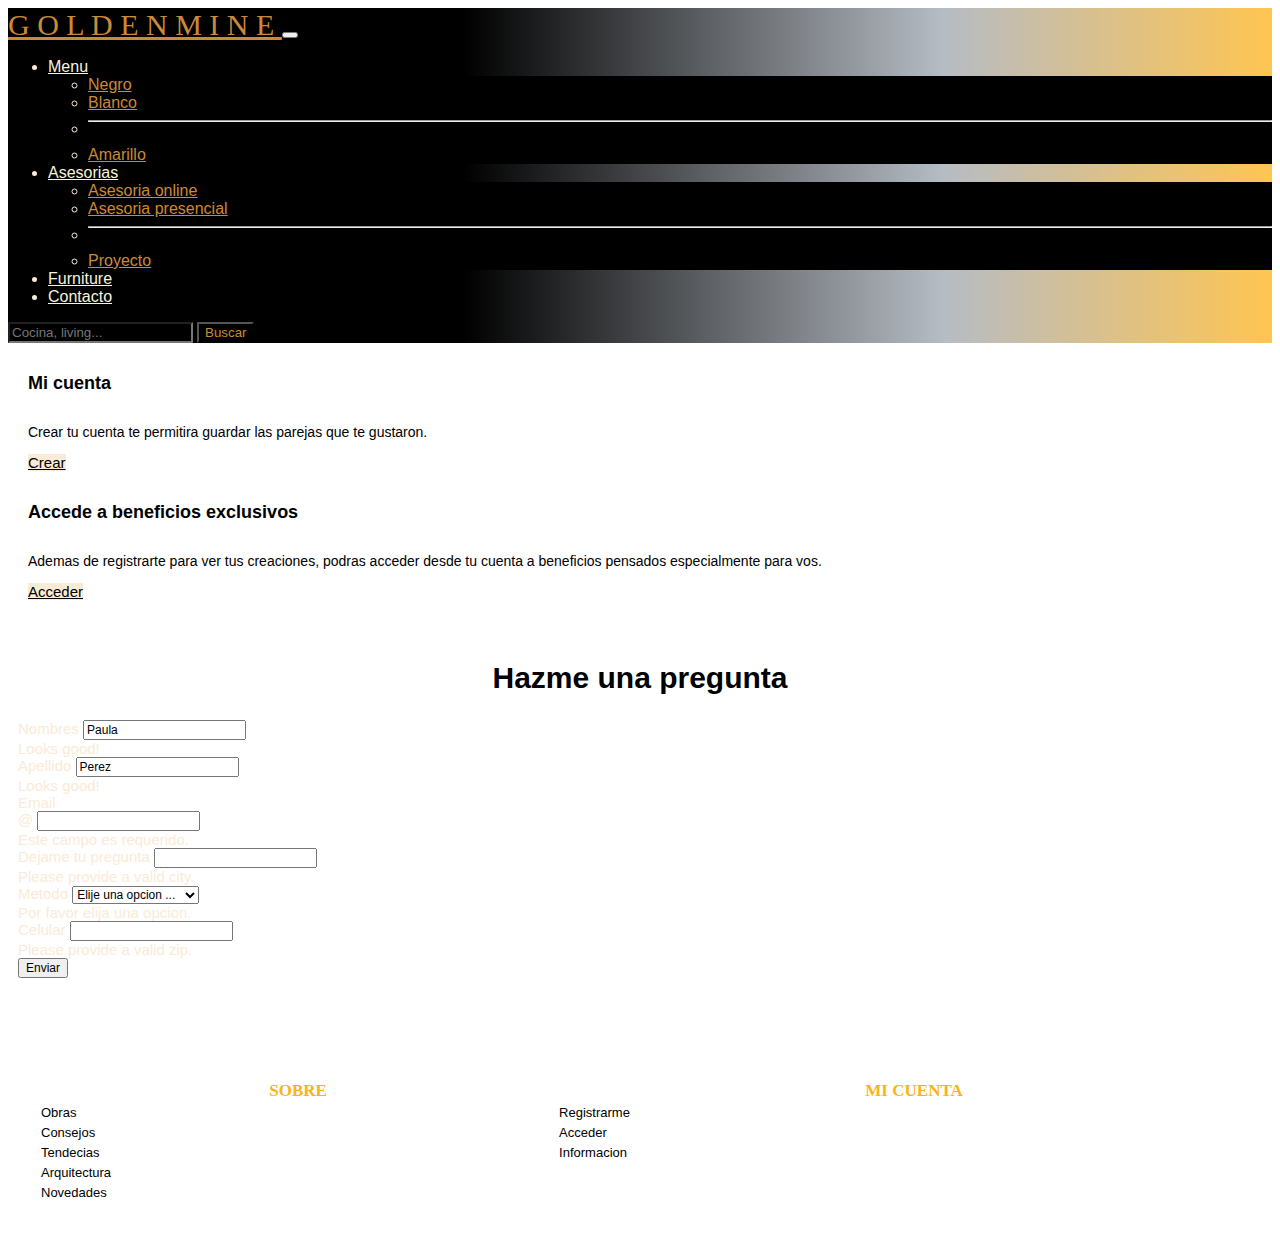
<file: contacto.html>
<!doctype html>
<html lang="en">
  <head>
    <meta charset="utf-8">
    <meta name="viewport" content="width=device-width, initial-scale=1">
    <meta name="descripcion" content="posicionamiento de mi sitio web">
    <meta name="keywords" content="diseño, interiores, asesoria, proyecto, obras">
    <title>Contacto</title>
    <link href="https://cdn.jsdelivr.net/npm/bootstrap@5.2.0-beta1/dist/css/bootstrap.min.css" rel="stylesheet" integrity="sha384-0evHe/X+R7YkIZDRvuzKMRqM+OrBnVFBL6DOitfPri4tjfHxaWutUpFmBp4vmVor" crossorigin="anonymous">
    <link rel="stylesheet" href="./style.css">
</head>
  <body>

    
<!--navegador-->
    <nav class="navbar navbar-expand-lg bg-light">
        <div class="container-fluid">
          <a class="navbar-brand" href="#">G O L D E N M I N E </a>
          <button class="navbar-toggler" type="button" data-bs-toggle="collapse" data-bs-target="#navbarScroll" aria-controls="navbarScroll" aria-expanded="false" aria-label="Toggle navigation">
            <span class="navbar-toggler-icon"></span>
          </button>
          <div class="collapse navbar-collapse" id="navbarScroll">
            <ul class="navbar-nav me-auto my-2 my-lg-0 navbar-nav-scroll" style="--bs-scroll-height: 100px;">
                <li class="nav-item dropdown">
                    <a class="nav-link dropdown-toggle" href="#" id="navbarScrollingDropdown" role="button" data-bs-toggle="dropdown" aria-expanded="false">
                      Menu
                    </a>
              <ul class="dropdown-menu" aria-labelledby="navbarScrollingDropdown">
                <li><a class="dropdown-item" href="./negro.html">Negro</a></li>
                <li><a class="dropdown-item" href="#">Blanco</a></li>
                <li><hr class="dropdown-divider"></li>
                <li><a class="dropdown-item" href="#">Amarillo</a></li>
              </ul>              
              <li class="nav-item dropdown">
                <a class="nav-link dropdown-toggle" href="#" id="navbarScrollingDropdown" role="button" data-bs-toggle="dropdown" aria-expanded="false">
                  Asesorias
                </a>
                <ul class="dropdown-menu" aria-labelledby="navbarScrollingDropdown">
                  <li><a class="dropdown-item" href="#">Asesoria online</a></li>
                  <li><a class="dropdown-item" href="#">Asesoria presencial</a></li>
                  <li><hr class="dropdown-divider"></li>
                  <li><a class="dropdown-item" href="#">Proyecto</a></li>
                </ul>
              </li>
              <li class="nav-item">
                <a class="nav-link" href="#">Furniture</a>
              </li>
              <li class="nav-item">
                <a class="nav-link disabled"  href="./contacto.html">Contacto</a>
              </li>
            </ul>
            <form class="d-flex" role="search">
              <input class="form-control me-2" type="search" placeholder="Cocina, living..." aria-label="Search">
              <button class="btn btn-outline-success" type="submit">Buscar</button>
            </form>
          </div>
        </div>
      </nav>

      
<!--card crear cuenta-->
<div class="crearCuenta">
      <div class="row">
        <div class="col-sm-6">
          <div class="card text-center">
            <div class="card-body">
              <h5 class="card-title">Mi cuenta</h5>
              <p class="card-text">Crear tu cuenta te permitira guardar las parejas que te gustaron.</p>
              <a href="#" class="btn btn-primary">Crear</a>
            </div>
          </div>
        </div>
        <div class="col-sm-6">
          <div class="card text-center">
            <div class="card-body">
              <h5 class="card-title">Accede a beneficios exclusivos</h5>
              <p class="card-text">Ademas de registrarte para ver tus creaciones, podras acceder desde tu cuenta
                a beneficios pensados especialmente para vos. </p>
              <a href="#" class="btn btn-primary">Acceder</a>
            </div>
          </div>
        </div>
      </div>
    </div>




<!--informacion de contacto-->
<h2 class="registro"> Hazme una pregunta</h2>
<div class="contenedor-contacto">
<div class="container">
      <form class="row g-3 needs-validation" novalidate>
        <div class="col-md-4">
          <label for="validationCustom01" class="form-label">Nombres</label>
          <input type="text" class="form-control" id="validationCustom01" value="Paula" required>
          <div class="valid-feedback">
            Looks good!
          </div>
        </div>
        <div class="col-md-4">
          <label for="validationCustom02" class="form-label">Apellido</label>
          <input type="text" class="form-control" id="validationCustom02" value="Perez" required>
          <div class="valid-feedback">
            Looks good!
          </div>
        </div>
        <div class="col-md-4">
          <label for="validationCustomUsername" class="form-label">Email</label>
          <div class="input-group has-validation">
            <span class="input-group-text" id="inputGroupPrepend">@</span>
            <input type="text" class="form-control" id="validationCustomUsername" aria-describedby="inputGroupPrepend" required>
            <div class="invalid-feedback">
              Este campo es requerido.
            </div>
          </div>
        </div>
        <div class="col-md-6">
          <label for="validationCustom03" class="form-label">Dejame tu pregunta</label>
          <input type="text" class="form-control" id="validationCustom03" required>
          <div class="invalid-feedback">
            Please provide a valid city.
          </div>
        </div>
        <div class="col-md-3">
          <label for="validationCustom04" class="form-label">Metodo </label>
          <select class="form-select" id="validationCustom04" required>
            <option selected disabled value="">Elije una opcion ...</option>
            <option>Asesoria online</option>
            <option>Asesoria presencial</option>
            <option>Proyecto</option>
          </select>
          <div class="invalid-feedback">
            Por favor elija una opcion.
          </div>
        </div>
        <div class="col-md-3">
          <label for="validationCustom05" class="form-label">Celular</label>
          <input type="text" class="form-control" id="validationCustom05" required>
          <div class="invalid-feedback">
            Please provide a valid zip.
          </div>
        </div>
        <div class="col-12">
         
        <div class="col-12">
          <button class="btn btn-outline-dark" type="submit">Enviar</button>
        </div>
      </form>
    </div>
</div>

    <footer>
      <div class="footer">
      <table class="table">
        <thead>
          <tr>          
            <th scope="col">SOBRE</th>            
            <th scope="col">MI CUENTA</th>
          </tr>
        </thead>
        <tbody class="tBody">
          <tr>
            <td scope="row"><a href="#"> Obras</a></td>
            <td><a href="#">Registrarme</a></td>                     
          </tr>
          <tr>
            <td scope="row"><a href="#">Consejos</a></td>
            <td><a href="#">Acceder</a></td>                      
          </tr>
          <tr>
            <td scope="row"><a href="#">Tendecias</a></td>
            <td colspan="2"><a href="#"> Informacion</a></td>            
          </tr>
          <tr>
            <td scope="row"><a href="#">Arquitectura</a></td>                     
          </tr>
          <tr>
            <td scope="row"><a href="#">Novedades</a></td>                     
          </tr>
        </tbody>
      </table>
    </div>
   </footer>
      
    <script src="https://cdn.jsdelivr.net/npm/@popperjs/core@2.11.5/dist/umd/popper.min.js" integrity="sha384-Xe+8cL9oJa6tN/veChSP7q+mnSPaj5Bcu9mPX5F5xIGE0DVittaqT5lorf0EI7Vk" crossorigin="anonymous"></script>
    <script src="https://cdn.jsdelivr.net/npm/bootstrap@5.2.0-beta1/dist/js/bootstrap.bundle.min.js" integrity="sha384-pprn3073KE6tl6bjs2QrFaJGz5/SUsLqktiwsUTF55Jfv3qYSDhgCecCxMW52nD2" crossorigin="anonymous"></script>
  </body>
</html>
</file>
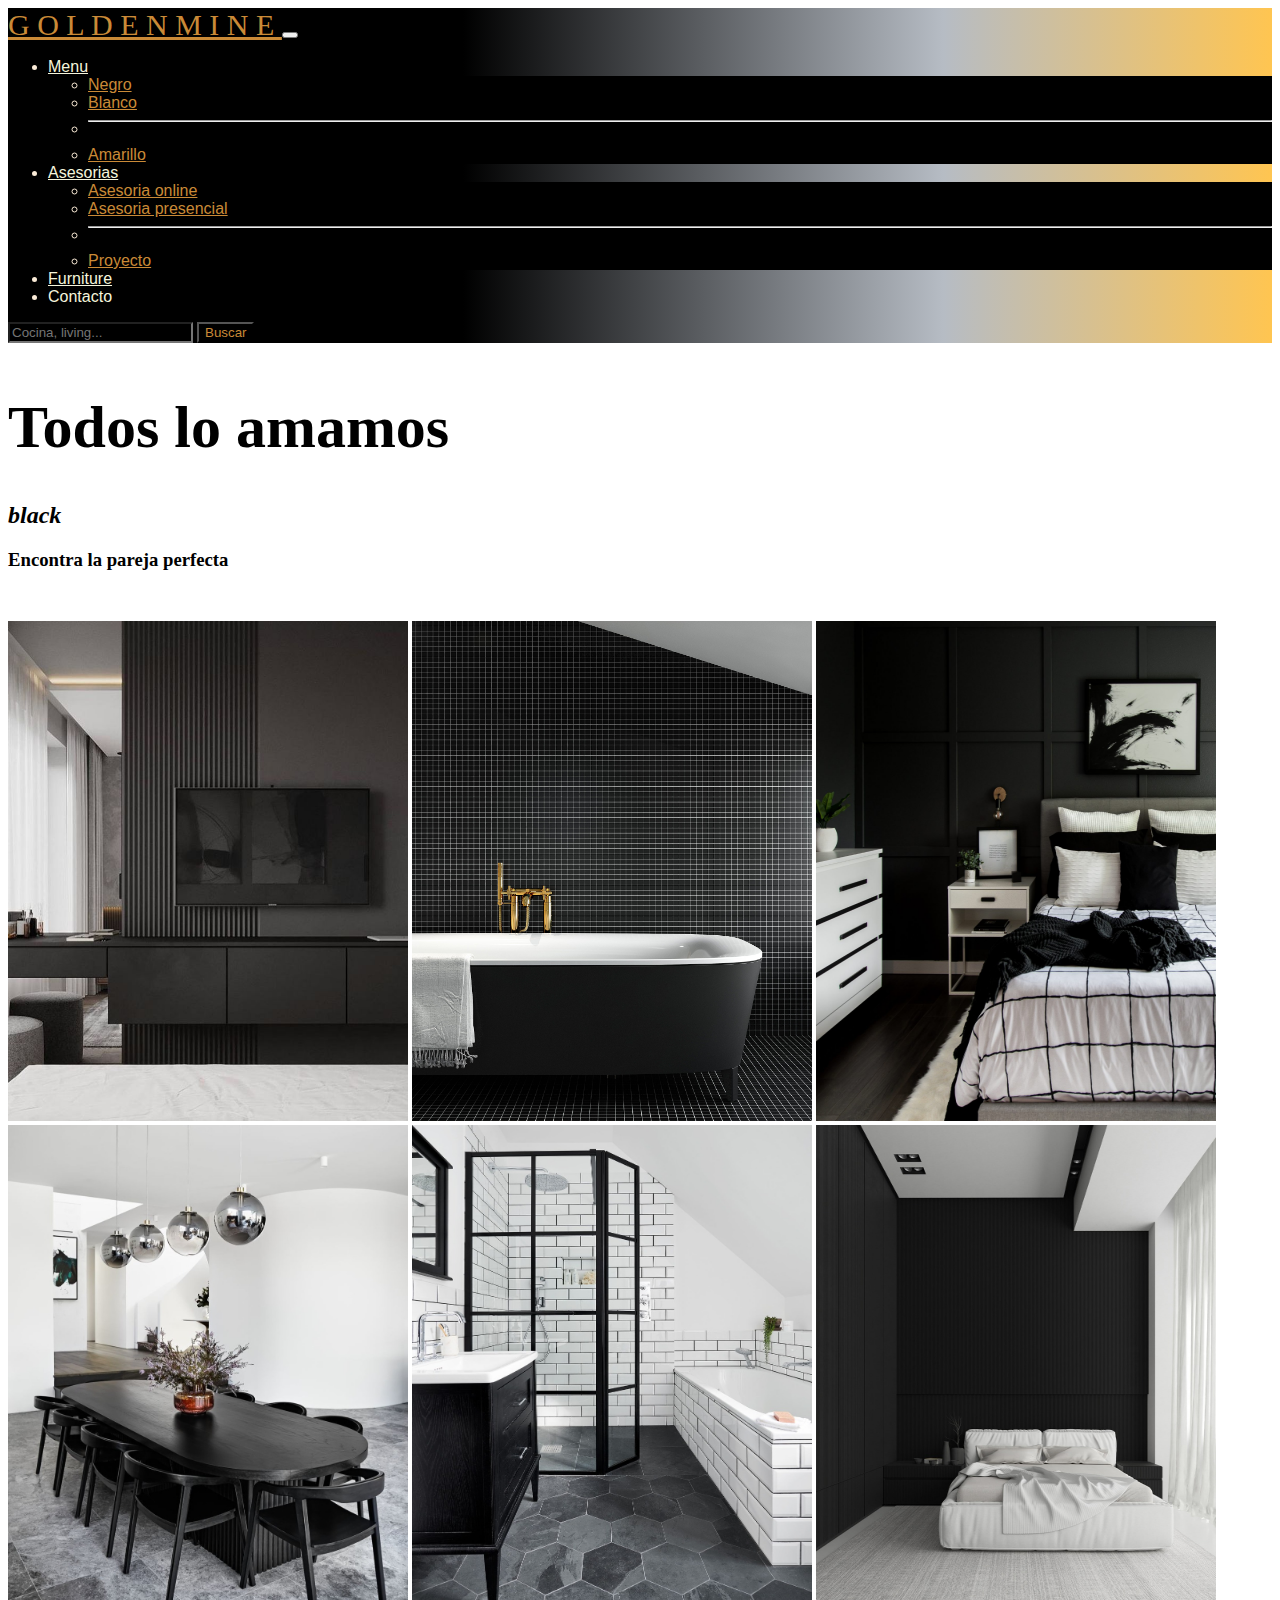
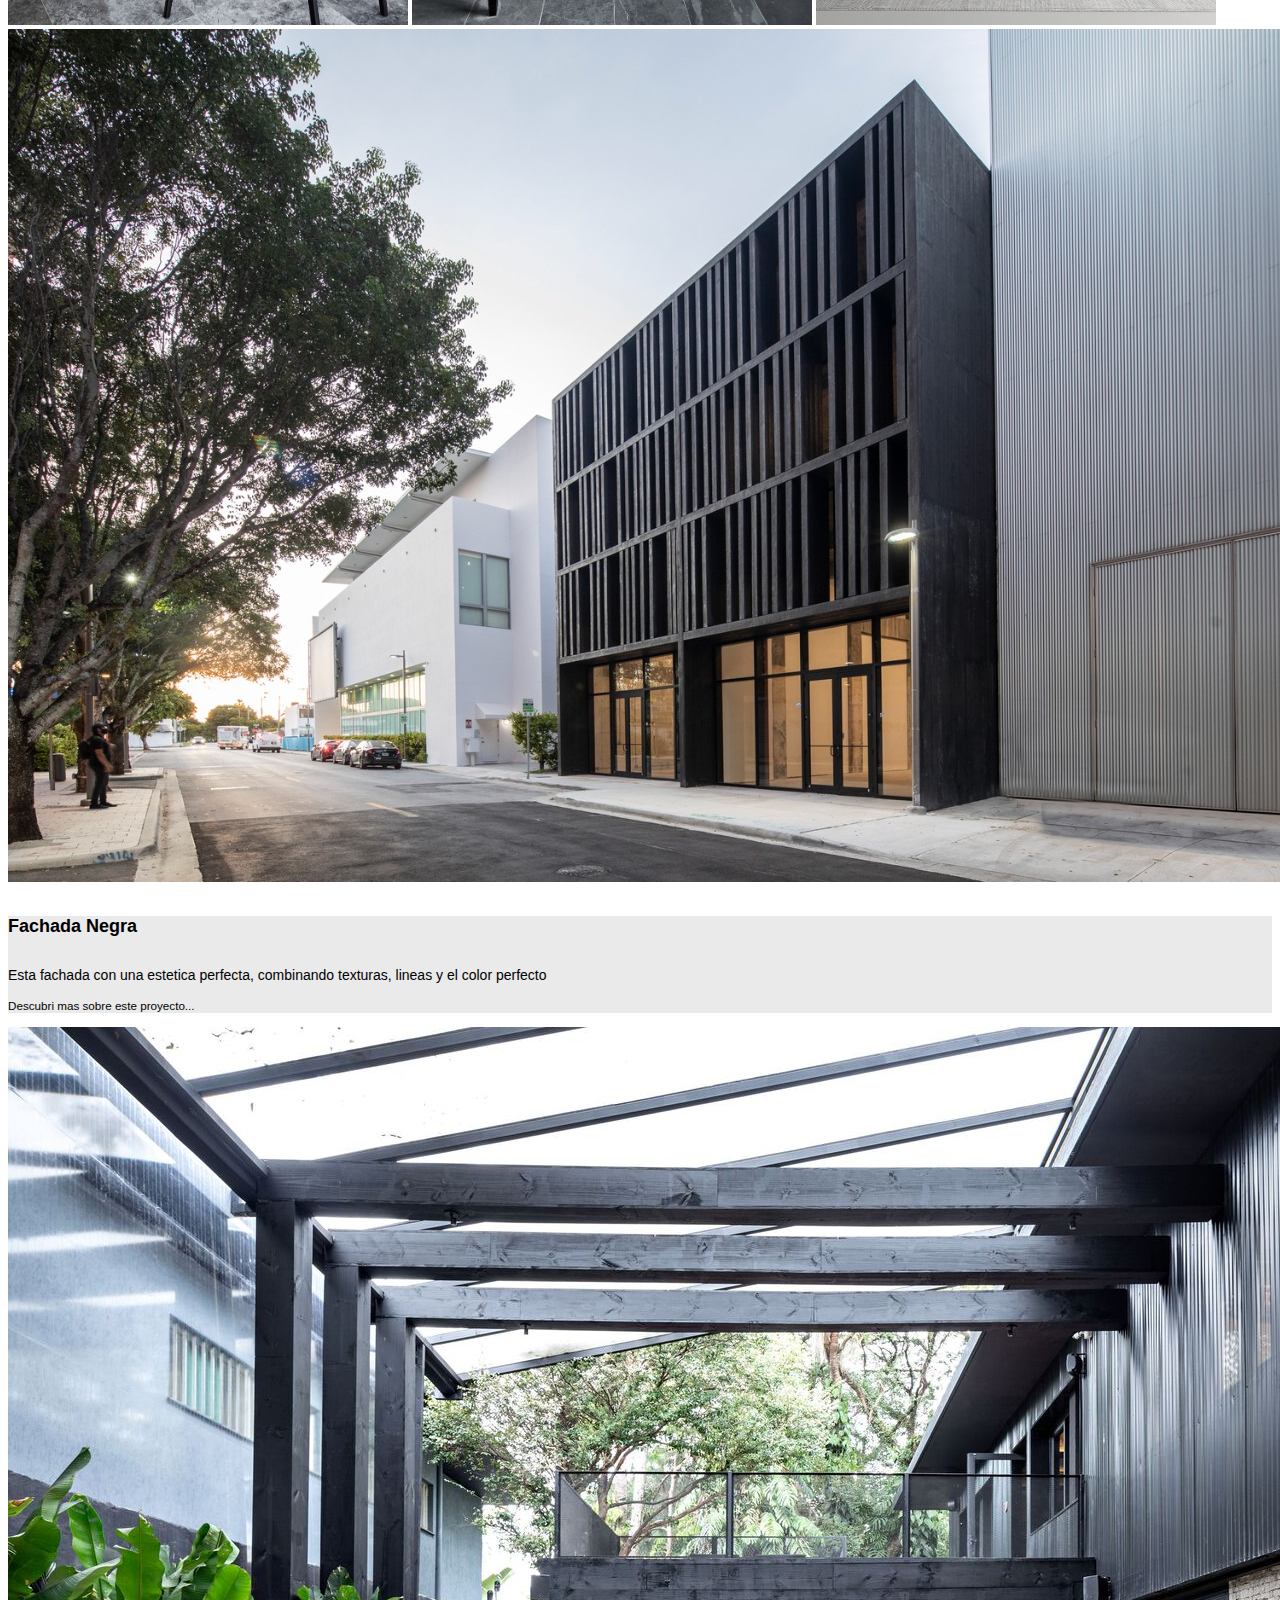
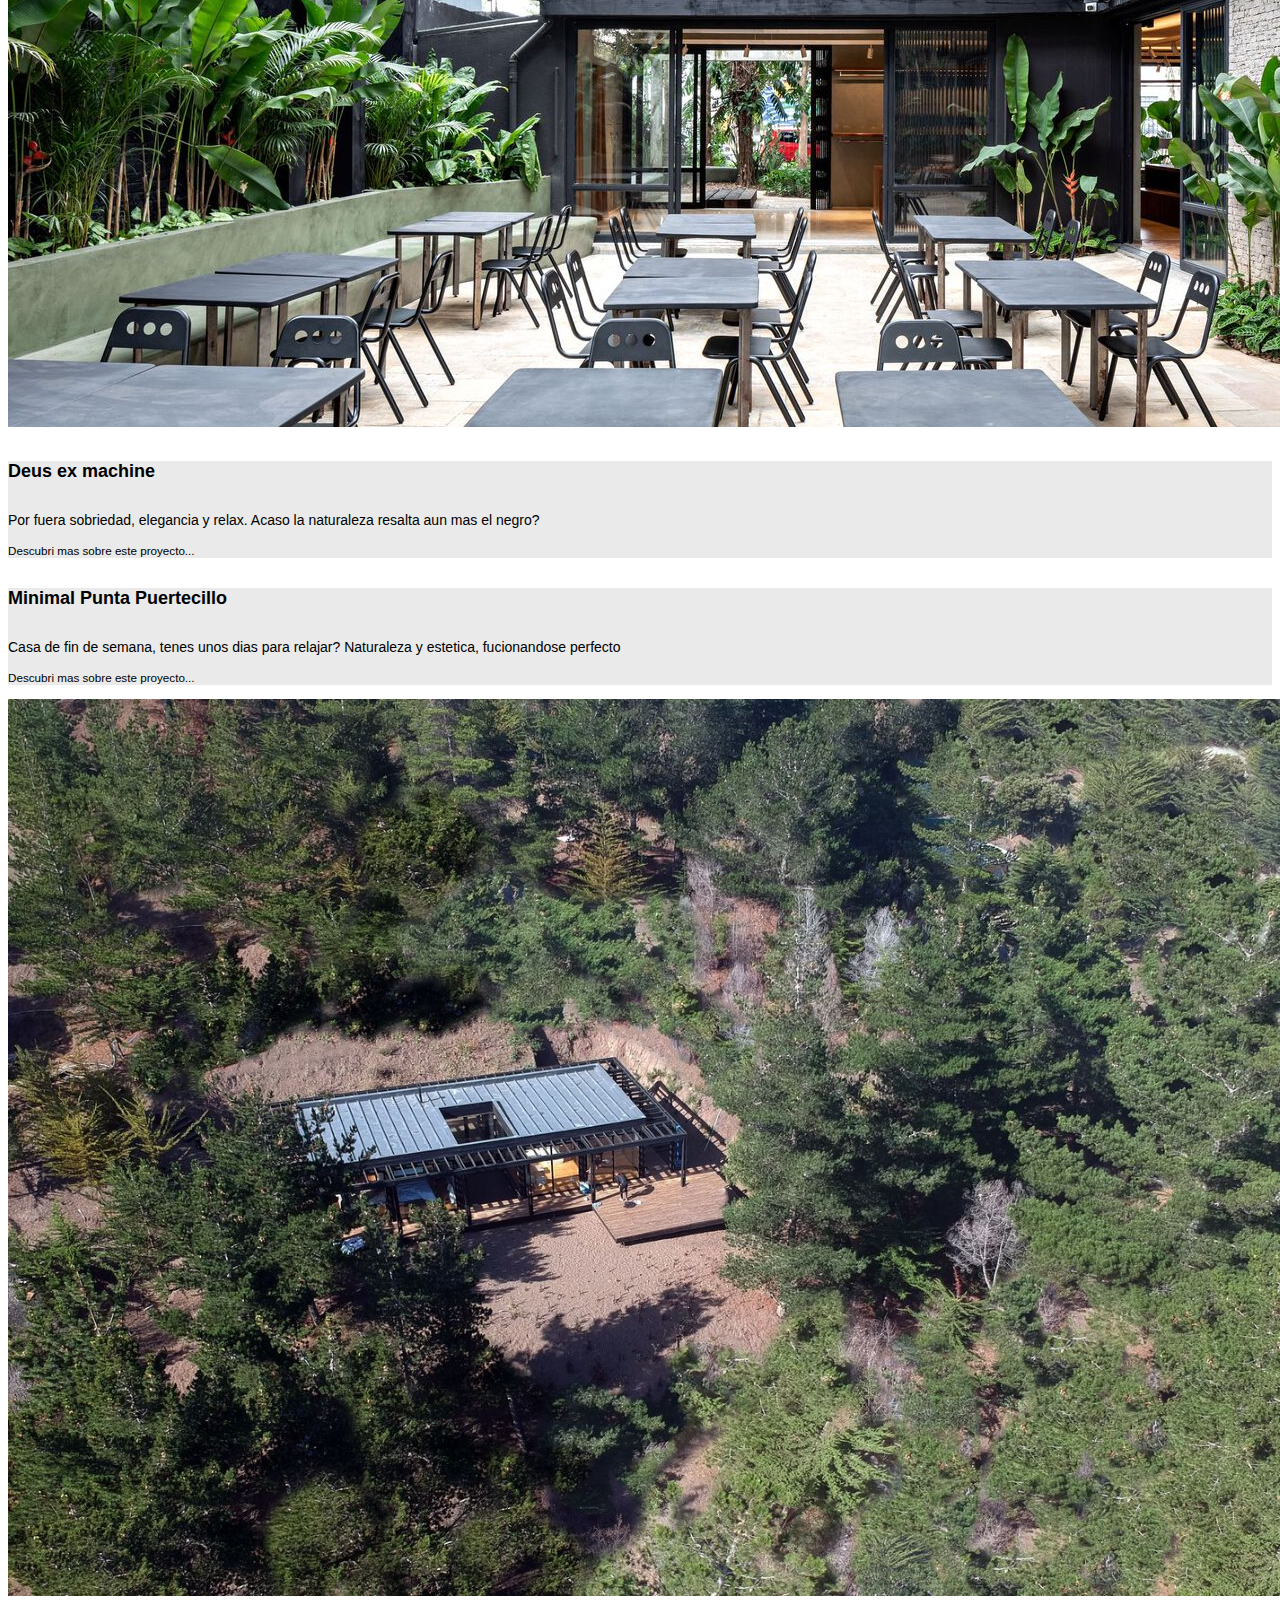
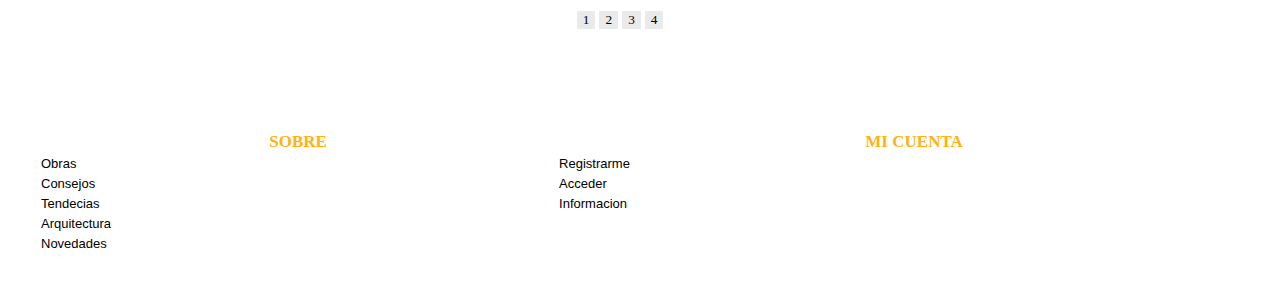
<file: negro.html>
<!doctype html>
<html lang="en">
  <head>
    <meta charset="utf-8">
    <meta name="viewport" content="width=device-width, initial-scale=1">
    <meta name="descripcion" content="posicionamiento de mi sitio web">
    <meta name="keywords" content="diseño, interiores, asesoria, proyecto, obras">
    <title>Negro</title>
    <link rel="stylesheet" href="./style.css">
    <link href="https://cdn.jsdelivr.net/npm/bootstrap@5.2.0-beta1/dist/css/bootstrap.min.css" rel="stylesheet" integrity="sha384-0evHe/X+R7YkIZDRvuzKMRqM+OrBnVFBL6DOitfPri4tjfHxaWutUpFmBp4vmVor" crossorigin="anonymous">
    </head>
    <body>

    <!--NAVEGADOR-->
    <nav class="navbar navbar-expand-lg bg-light">
      <div class="container-fluid">
        <a class="navbar-brand" href="#">G O L D E N M I N E </a>
        <button class="navbar-toggler" type="button" data-bs-toggle="collapse" data-bs-target="#navbarScroll" aria-controls="navbarScroll" aria-expanded="false" aria-label="Toggle navigation">
          <span class="navbar-toggler-icon"></span>
        </button>
        <div class="collapse navbar-collapse" id="navbarScroll">
          <ul class="navbar-nav me-auto my-2 my-lg-0 navbar-nav-scroll" style="--bs-scroll-height: 100px;">
              <li class="nav-item dropdown">
                  <a class="nav-link dropdown-toggle" href="./home.html" id="navbarScrollingDropdown" role="button" data-bs-toggle="dropdown" aria-expanded="false">
                    Menu
                  </a>
            <ul class="dropdown-menu" aria-labelledby="navbarScrollingDropdown">
              <li><a class="dropdown-item" href="./negro.html">Negro</a></li>
              <li><a class="dropdown-item" href="#">Blanco</a></li>
              <li><hr class="dropdown-divider"></li>
              <li><a class="dropdown-item" href="#">Amarillo</a></li>
            </ul>              
            <li class="nav-item dropdown">
              <a class="nav-link dropdown-toggle" href="#" id="navbarScrollingDropdown" role="button" data-bs-toggle="dropdown" aria-expanded="false">
                Asesorias
              </a>
              <ul class="dropdown-menu" aria-labelledby="navbarScrollingDropdown">
                <li><a class="dropdown-item" href="./asesorias.html">Asesoria online</a></li>
                <li><a class="dropdown-item" href="#">Asesoria presencial</a></li>
                <li><hr class="dropdown-divider"></li>
                <li><a class="dropdown-item" href="#">Proyecto</a></li>
              </ul>
            </li>
            <li class="nav-item">
              <a class="nav-link" href="./furniture.html">Furniture</a>
            </li>
            <li class="nav-item">
              <a class="nav-link">Contacto</a>
            </li>
          </ul>
          <form class="d-flex" role="search">
            <input class="form-control me-2" type="search" placeholder="Cocina, living..." aria-label="Search">
            <button class="btn btn-outline-success" type="submit">Buscar</button>
          </form>
        </div>
      </div>
    </nav>


       <!--encabezado-->
      <main class="encabezado">           
        <h1 class="text-black text-center fw-bold"> Todos lo amamos</h1>
        <h2 class="text-black text-center"><em>black</em></h2>
        <h3 class="text-warning text-center fst-italic">Encontra la pareja perfecta</h3>
        <p class="text-secondary text-center font-vedana"></p>
      </main>

  <div class="container mb-4" style="min-width: 400px;">                 
            <div class="hstack gap-3" style="min-width: 400px;">                                 
                   <img src="./img/comedor-living negro/estar negro y mobiliario claro.jpeg" class="w-100 mb-4 rounded" alt="estar negro y mobiliario claro" width="400px" height="500px">
                   <img src="./img/baño negro/bañadera neg y blanco.jfif" class="w-100 mb-4 rounded" alt="bañera negra y blanco"  width="400px" height="500px">
                   <img src="./img/habitacion negra/caja negra deco blanca.png" class="w-100 mb-4 rounded" alt="dormi caja negra deco blanca"  width="400px" height="500px">
            </div>      
     
            <div class="hstack gap-3">                        
              <img src="./img/comedor-living negro/caja blanca mesa y silla negra.jpeg" class="w-100 mb-4 rounded" alt="piso flotante pared negra" width="400px" height="500px">
              <img src="./img/baño negro/baño mampara.jpeg" class="w-100 mb-4 rounded" alt="baño mampara"  width="400px" height="500px">
              <img src="./img/habitacion negra/dormi miti y miti.jpeg" class="w-100 mb-4 rounded" alt="dormi miti y miti"  width="400px" height="500px">
             </div>        
   </div>
  

 <!--card fluid-->
 <div class="containerCards">
 <div class="card mb-4" style="min-width: 70%;">
  <img src="./img/archicad/fachada black.jpeg" class="card-img-top" alt="fachada edif negro">
  <div class="card-body">
    <h5 class="card-title"> Fachada Negra</h5>
       <a href="https://www.archdaily.com/980180/forty-five-ne-41-street-royalbyckovas/6256ce177415100166d2046c-forty-five-ne-41-street-royalbyckovas-photo?next_project=no"
       class="stretched-link"></a>     
    <p class="card-text">Esta fachada con una estetica perfecta, combinando texturas, lineas y el color perfecto</p>
    <p class="card-text"><small class="text-muted">Descubri mas sobre este proyecto...</small></p>
  </div>
</div>
<div class="card mb-3" style="min-width: 70%;">
  <img src="./img/archicad/deus ex machine.jpg" class="card-img-top" alt="deus ex machine">
  <div class="card-body">
    <h5 class="card-title">Deus ex machine</h5> 
    <a href="https://www.archdaily.com/972495/deus-ex-machine-store-meireles-plus-pavan-arquitetura/619eead032f3180164599fe6-deus-ex-machine-store-meireles-plus-pavan-arquitetura-photo?next_project=no"
    class="stretched-link"></a>             
    <p class="card-text">Por fuera sobriedad, elegancia y relax. Acaso la naturaleza resalta aun mas el negro?</p>
    <p class="card-text"><small class="text-muted">Descubri mas sobre este proyecto...</small></p>    
  </div>
</div>
<div class="card"  style="min-width: 70%;">
  <div class="card-body">
    <h5 class="card-title">Minimal Punta Puertecillo</h5>
    <a href="https://www.archdaily.com/973967/punta-puertecillo-house-antonio-mundi/61c1f9965c10e00164033715-punta-puertecillo-house-antonio-mundi-photo" class="stretched-link"></a> 
    <p class="card-text">Casa de fin de semana, tenes unos dias para relajar? Naturaleza y estetica, fucionandose perfecto</p>
    <p class="card-text"><small class="text-muted">Descubri mas sobre este proyecto...</small></p>
  </div>
  <img src="./img/archicad/punta puertecillo.jpeg" class="card-img-bottom" alt="punta puertecillo">  
</div>
<!--boton varias pag-->
<div class="btn-toolbar" role="toolbar" aria-label="Toolbar with button groups">
  <div class="btn-group me-2" role="group" aria-label="First group">
    <button type="button" class="btn btn-primary">1</button>
    <button type="button" class="btn btn-primary">2</button>
    <button type="button" class="btn btn-primary">3</button>
    <button type="button" class="btn btn-primary">4</button>
</div>

</div>


<footer>
  <div class="footer">
  <table class="table">
    <thead>
      <tr>          
        <th scope="col">SOBRE</th>            
        <th scope="col">MI CUENTA</th>
      </tr>
    </thead>
    <tbody class="tBody">
      <tr>
        <td scope="row"><a href="#"> Obras</a></td>
        <td><a href="#">Registrarme</a></td>                     
      </tr>
      <tr>
        <td scope="row"><a href="#">Consejos</a></td>
        <td><a href="#">Acceder</a></td>                      
      </tr>
      <tr>
        <td scope="row"><a href="#">Tendecias</a></td>
        <td colspan="2"><a href="#"> Informacion</a></td>            
      </tr>
      <tr>
        <td scope="row"><a href="#">Arquitectura</a></td>                     
      </tr>
      <tr>
        <td scope="row"><a href="#">Novedades</a></td>                     
      </tr>
    </tbody>
  </table>
</div>
</footer>


      <script src="https://cdn.jsdelivr.net/npm/@popperjs/core@2.11.5/dist/umd/popper.min.js" integrity="sha384-Xe+8cL9oJa6tN/veChSP7q+mnSPaj5Bcu9mPX5F5xIGE0DVittaqT5lorf0EI7Vk" crossorigin="anonymous"></script>
      <script src="https://cdn.jsdelivr.net/npm/bootstrap@5.2.0-beta1/dist/js/bootstrap.bundle.min.js" integrity="sha384-pprn3073KE6tl6bjs2QrFaJGz5/SUsLqktiwsUTF55Jfv3qYSDhgCecCxMW52nD2" crossorigin="anonymous"></script>
    </body>
  </html>
</file>
<file: style.css>
#body {
  margin: 0px 0px 3px 10px;
}

.navbar {
  background: -webkit-gradient(linear, left top, right top, from(black), color-stop(36%, black), color-stop(74%, #b6bcc4), to(rgba(255, 170, 0, 0.681577)));
  background: linear-gradient(90deg, black 0%, black 36%, #b6bcc4 74%, rgba(255, 170, 0, 0.681577) 100%);
}

.navbar .navbar-brand {
  color: #ca8a37;
  font-size: 30px;
  font-family: "Times New Roman", Times, serif;
}

.navbar #navbarScroll {
  -webkit-box-pack: center;
      -ms-flex-pack: center;
          justify-content: center;
}

.navbar .nav-item {
  color: antiquewhite;
}

.navbar .nav-link {
  -webkit-box-pack: space-evenly;
      -ms-flex-pack: space-evenly;
          justify-content: space-evenly;
  color: beige;
  font-family: 'Lucida Sans', 'Lucida Sans Regular', 'Lucida Grande', 'Lucida Sans Unicode', Geneva, Verdana, sans-serif;
}

.navbar .dropdown-menu {
  background-color: black;
  font-family: 'Lucida Sans', 'Lucida Sans Regular', 'Lucida Grande', 'Lucida Sans Unicode', Geneva, Verdana, sans-serif;
}

.navbar .dropdown-item {
  color: #ca8a37;
  background-color: black;
}

.navbar .d-flex .form-control {
  font-family: 'Lucida Sans', 'Lucida Sans Regular', 'Lucida Grande', 'Lucida Sans Unicode', Geneva, Verdana, sans-serif;
  background-color: black;
  color: white;
}

.navbar .d-flex .btn {
  background-color: black;
  color: #ca8a37;
  font-family: 'Lucida Sans', 'Lucida Sans Regular', 'Lucida Grande', 'Lucida Sans Unicode', Geneva, Verdana, sans-serif;
}

.card-body p {
  color: aqua;
}

.container {
  -webkit-box-pack: center;
      -ms-flex-pack: center;
          justify-content: center;
}

.container h1 {
  font-size: 130px;
  font-family: 'Times New Roman', Times, serif;
  color: #ca8a37;
  margin-top: 30px;
}

.container h2 {
  color: grey;
  font-family: Georgia, 'Times New Roman', Times, serif;
  font-size: 40px;
}

.container h3 {
  color: aliceblue;
  font-family: Georgia, 'Times New Roman', Times, serif;
  margin-top: 15px;
}

.container p {
  font-family: Georgia, 'Times New Roman', Times, serif;
  color: #969696;
}

/*cards*/
.row {
  margin-top: 30px;
  border: 0;
  margin-bottom: 30px;
}

.row .card-group {
  color: #818181;
  font-family: Cambria, Cochin, Georgia, Times, 'Times New Roman', serif;
  font-size: 12px;
  background-color: #1e1e1e;
}

.row .card-group h5 {
  font-size: 22px;
}

.row .card-group p {
  color: white;
  font-size: 14px;
  color: dimgray;
}

.row .card-group .btn {
  background-color: #ca8a37;
  color: black;
}

.row .card-group .btn .btn-outline-dark {
  background-color: black;
  color: white;
}

/*pag negro*/
.encabezado {
  margin-top: 50px;
  margin-bottom: 50px;
}

.encabezado h1 {
  font-size: 60px;
}

.btn-toolbar {
  -ms-flex-item-align: center;
      -ms-grid-row-align: center;
      align-self: center;
}

.btn-group {
  margin: 10px 45%;
}

.btn-group .btn {
  color: black;
  background-color: #eaeaea;
  border: none;
  font-family: Cambria, Cochin, Georgia, Times, 'Times New Roman', serif;
}

.containerCards .card-body {
  background-color: #eaeaea;
}

.containerCards .card-body h5, .containerCards .card-body p {
  color: black;
}

/*pag furniture*/
.hstack {
  height: 100%;
  width: 100%;
}

.textoPrincipal h3 {
  color: gray;
}

.card {
  font-size: 15px;
}

.card-title {
  font-size: 22px;
  font-family: 'Lucida Sans', 'Lucida Sans Regular', 'Lucida Grande', 'Lucida Sans Unicode', Geneva, Verdana, sans-serif;
}

p {
  color: black;
}

.textoIntermedio {
  margin-top: 60px;
}

/*pag asesoria*/
.container-sm {
  margin-top: 55px;
}

.container-sm h1 {
  margin-bottom: 15px;
}

.card-group .card {
  background-color: white;
  margin-top: 10px;
}

.card-group .rounded {
  margin-top: 14px;
  margin-bottom: 14px;
}

.card-group .card-body {
  -webkit-box-align: center;
      -ms-flex-align: center;
          align-items: center;
}

/*pag contacto*/
.crearCuenta {
  margin: 10px 0 0 10px;
}

.row {
  margin: 10px 10px 10px 10px;
}

.card-body {
  background-color: white;
}

.card-body .card-title {
  color: black;
  font-size: 18px;
  font-family: 'Lucida Sans', 'Lucida Sans Regular', 'Lucida Grande', 'Lucida Sans Unicode', Geneva, Verdana, sans-serif;
}

.card-body .card-text {
  color: black;
  font-size: 14px;
  font-family: 'Lucida Sans', 'Lucida Sans Regular', 'Lucida Grande', 'Lucida Sans Unicode', Geneva, Verdana, sans-serif;
}

.card-body .btn {
  color: black;
  background-color: antiquewhite;
  font-family: 'Lucida Sans', 'Lucida Sans Regular', 'Lucida Grande', 'Lucida Sans Unicode', Geneva, Verdana, sans-serif;
}

.registro {
  font-size: 30px;
  margin-top: 60px;
  text-align: center;
  font-family: 'Lucida Sans', 'Lucida Sans Regular', 'Lucida Grande', 'Lucida Sans Unicode', Geneva, Verdana, sans-serif;
}

.contenedor-contacto {
  background-color: white;
}

.contenedor-contacto form {
  font-family: 'Lucida Sans', 'Lucida Sans Regular', 'Lucida Grande', 'Lucida Sans Unicode', Geneva, Verdana, sans-serif;
  font-size: 15px;
  color: antiquewhite;
}

.contenedor-contacto form .form-control {
  font-size: 12px;
}

.contenedor-contacto form .btn {
  font-size: 12px;
}

.contenedor-contacto form #validationCustom04 {
  font-size: 12px;
}

.footer {
  margin: 100px 30px 30px 0px;
}

.table {
  width: 100%;
  margin-left: 30px;
  color: #c9972d;
  font-size: 17px;
}

.tBody {
  margin-top: 50px 10px 10px 0px;
}

.tBody tr {
  font-size: 13px;
  text-decoration: none;
}

.tBody td a {
  text-decoration: none;
  color: black;
  font-family: 'Lucida Sans', 'Lucida Sans Regular', 'Lucida Grande', 'Lucida Sans Unicode', Geneva, Verdana, sans-serif;
}

.footerIndex {
  margin: 100px 30px 30px 0px;
}

.table {
  width: 100%;
  margin-left: 30px;
  color: #fdb315;
  font-size: 17px;
}

.tHead {
  color: #cda41a;
}

.tBody {
  margin-top: 50px 10px 10px 0px;
}

.tBody tr {
  font-size: 13px;
  text-decoration: none;
}

.tBody td a {
  text-decoration: none;
  color: black;
  font-family: 'Lucida Sans', 'Lucida Sans Regular', 'Lucida Grande', 'Lucida Sans Unicode', Geneva, Verdana, sans-serif;
}

.container {
  margin-top: 20px;
}

@media only screen and (max-width: 768px) {
  .container {
    /* background: linear-gradient(0deg, rgba(195,195,195,0.7969924812030076) 8%, rgba(0,0,0,0.8345864661654135) 68%);*/
  }
  .container .navbar {
    background: radial-gradient(circle, rgba(215, 158, 37, 0.724063) 38%, rgba(31, 31, 31, 0.894062) 80%);
  }
  .container .navbar-brand {
    color: black;
  }
  .container h1 {
    color: #505050;
  }
  .container h2 {
    color: #545454;
  }
  .container h3 {
    color: #ca9a2b;
  }
  .container p {
    color: #909090;
  }
}

@media only screen and (max-width: 576px) {
  .container #body {
    background-color: white;
  }
  .container .navbar {
    background: radial-gradient(circle, rgba(215, 158, 37, 0.724063) 38%, rgba(31, 31, 31, 0.894062) 80%);
  }
  .container .navbar-brand {
    color: #cdcdcd;
  }
  .container h1 {
    color: #551414;
  }
  .container h2 {
    color: #545454;
  }
  .container h3 {
    color: #db571a;
  }
  .container p {
    color: #7e1010;
  }
}

@media only screen and (max-width: 576px) {
  .container img {
    max-width: 50%;
    height: auto;
  }
}

@media only screen and (max-width: 576px) {
  .card-group .card img {
    max-width: 50%;
    height: auto;
  }
}

@media only screen and (max-width: 768px) {
  .card-group .card img {
    max-width: 50%;
    height: auto;
  }
}

@media only screen and (max-width: 992px) {
  .card-group .card img {
    max-width: 50%;
    height: auto;
  }
}

@media only screen and (max-width: 576px) {
  .container {
    min-width: 100%;
    height: auto;
  }
  .container .hstack .card img {
    min-width: 100%;
    height: auto;
  }
}
/*# sourceMappingURL=style.css.map */
</file>
